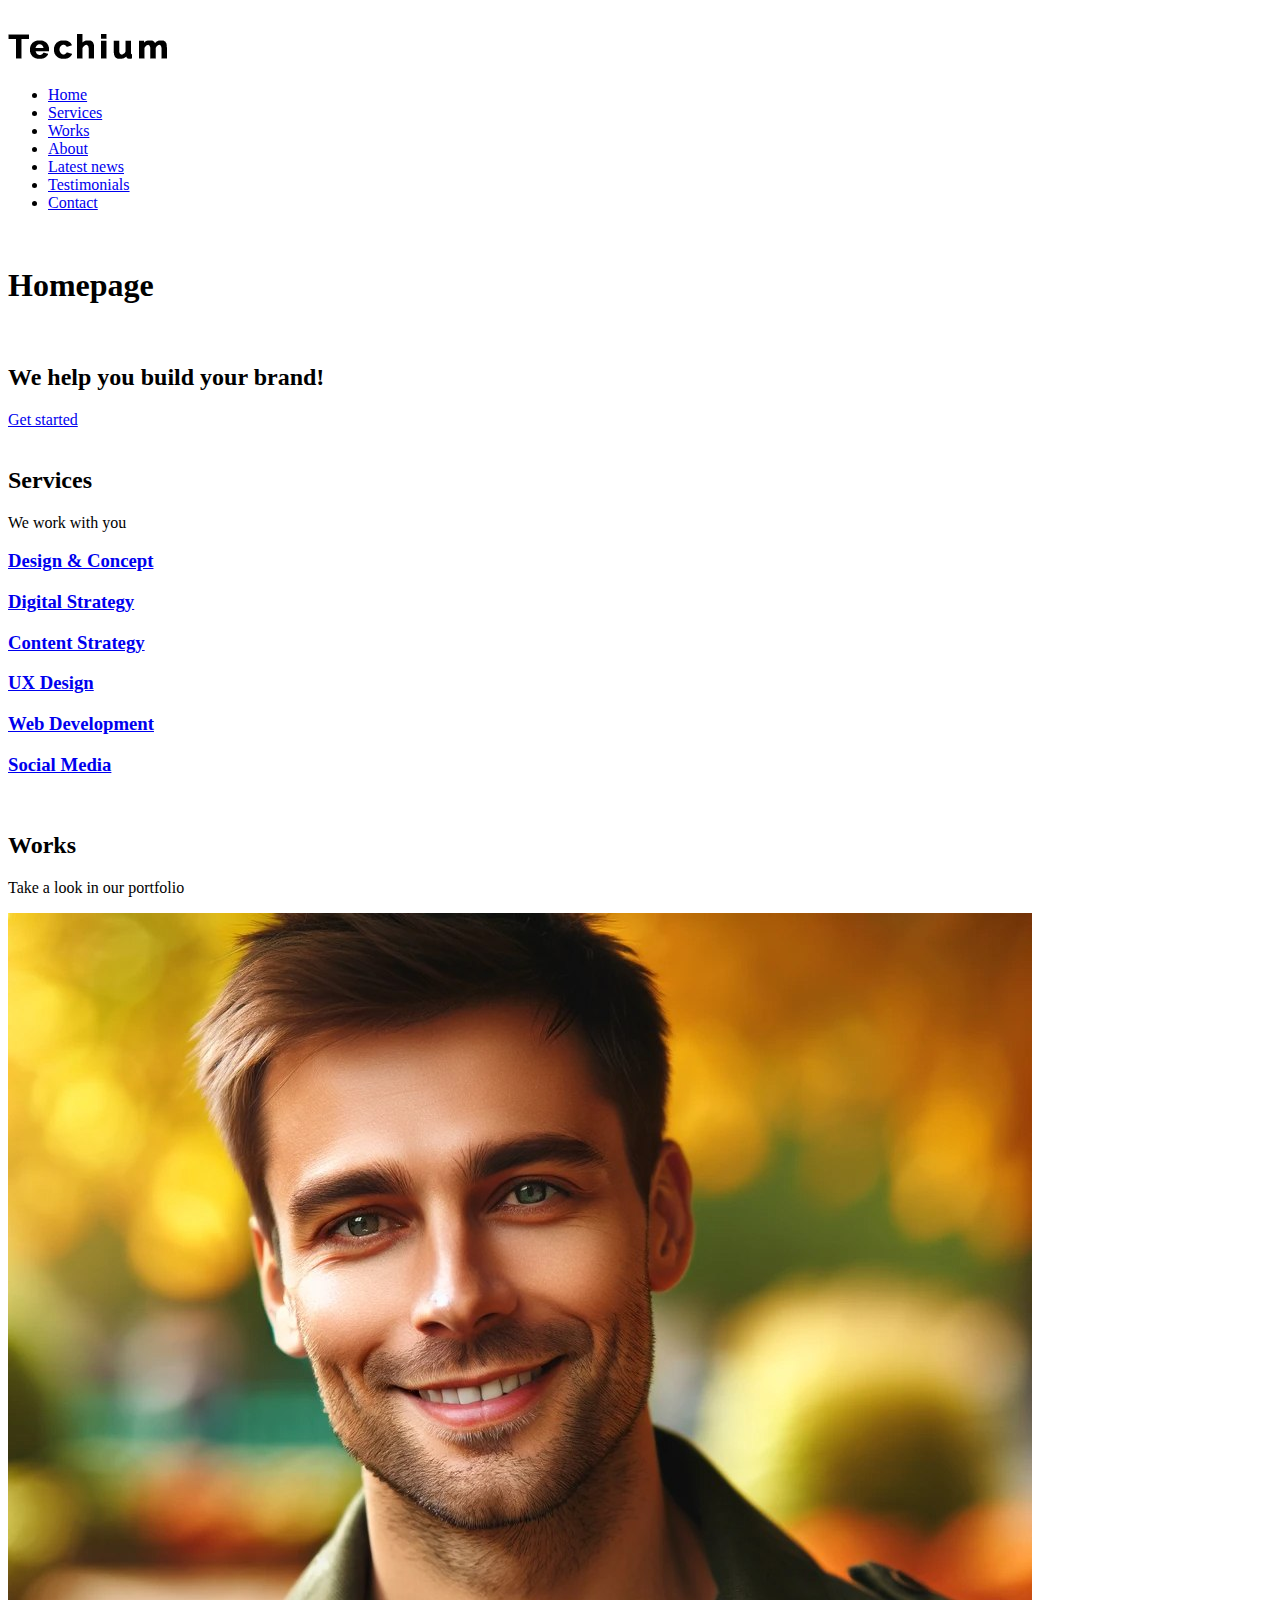
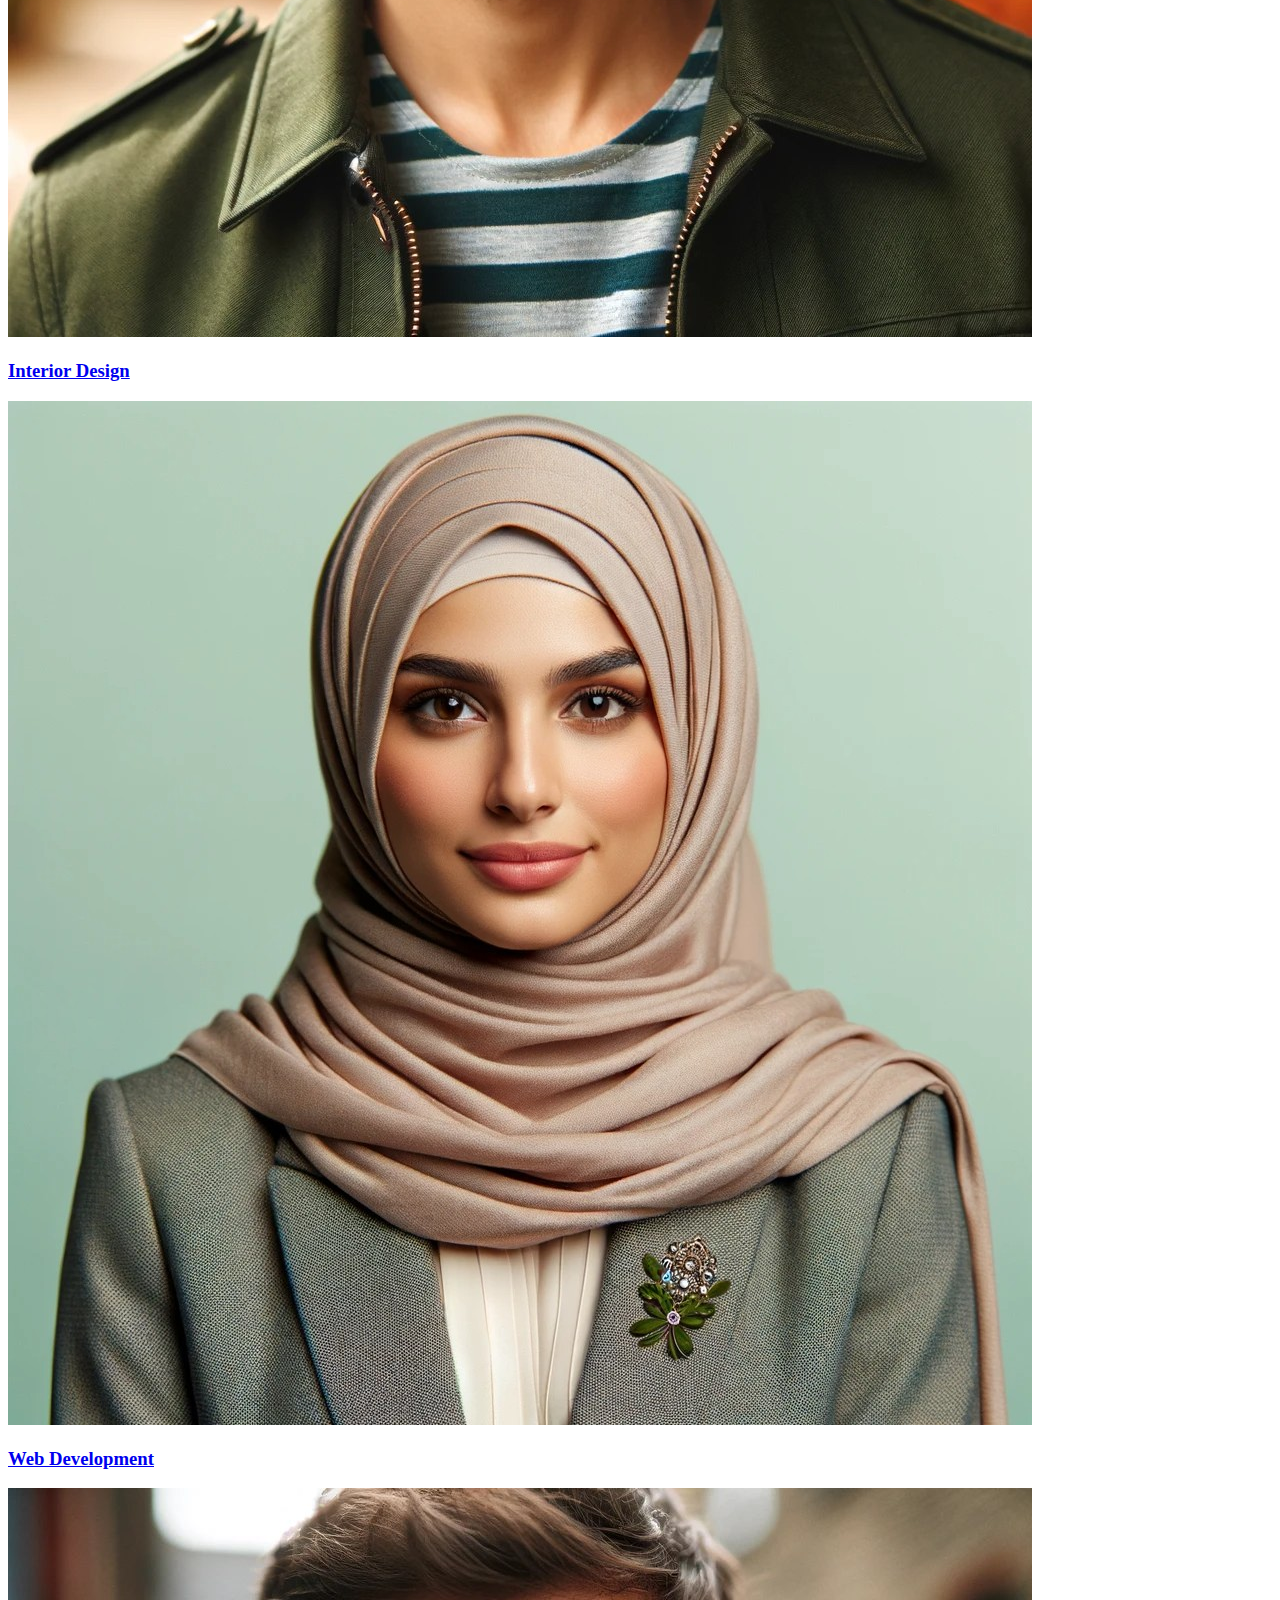
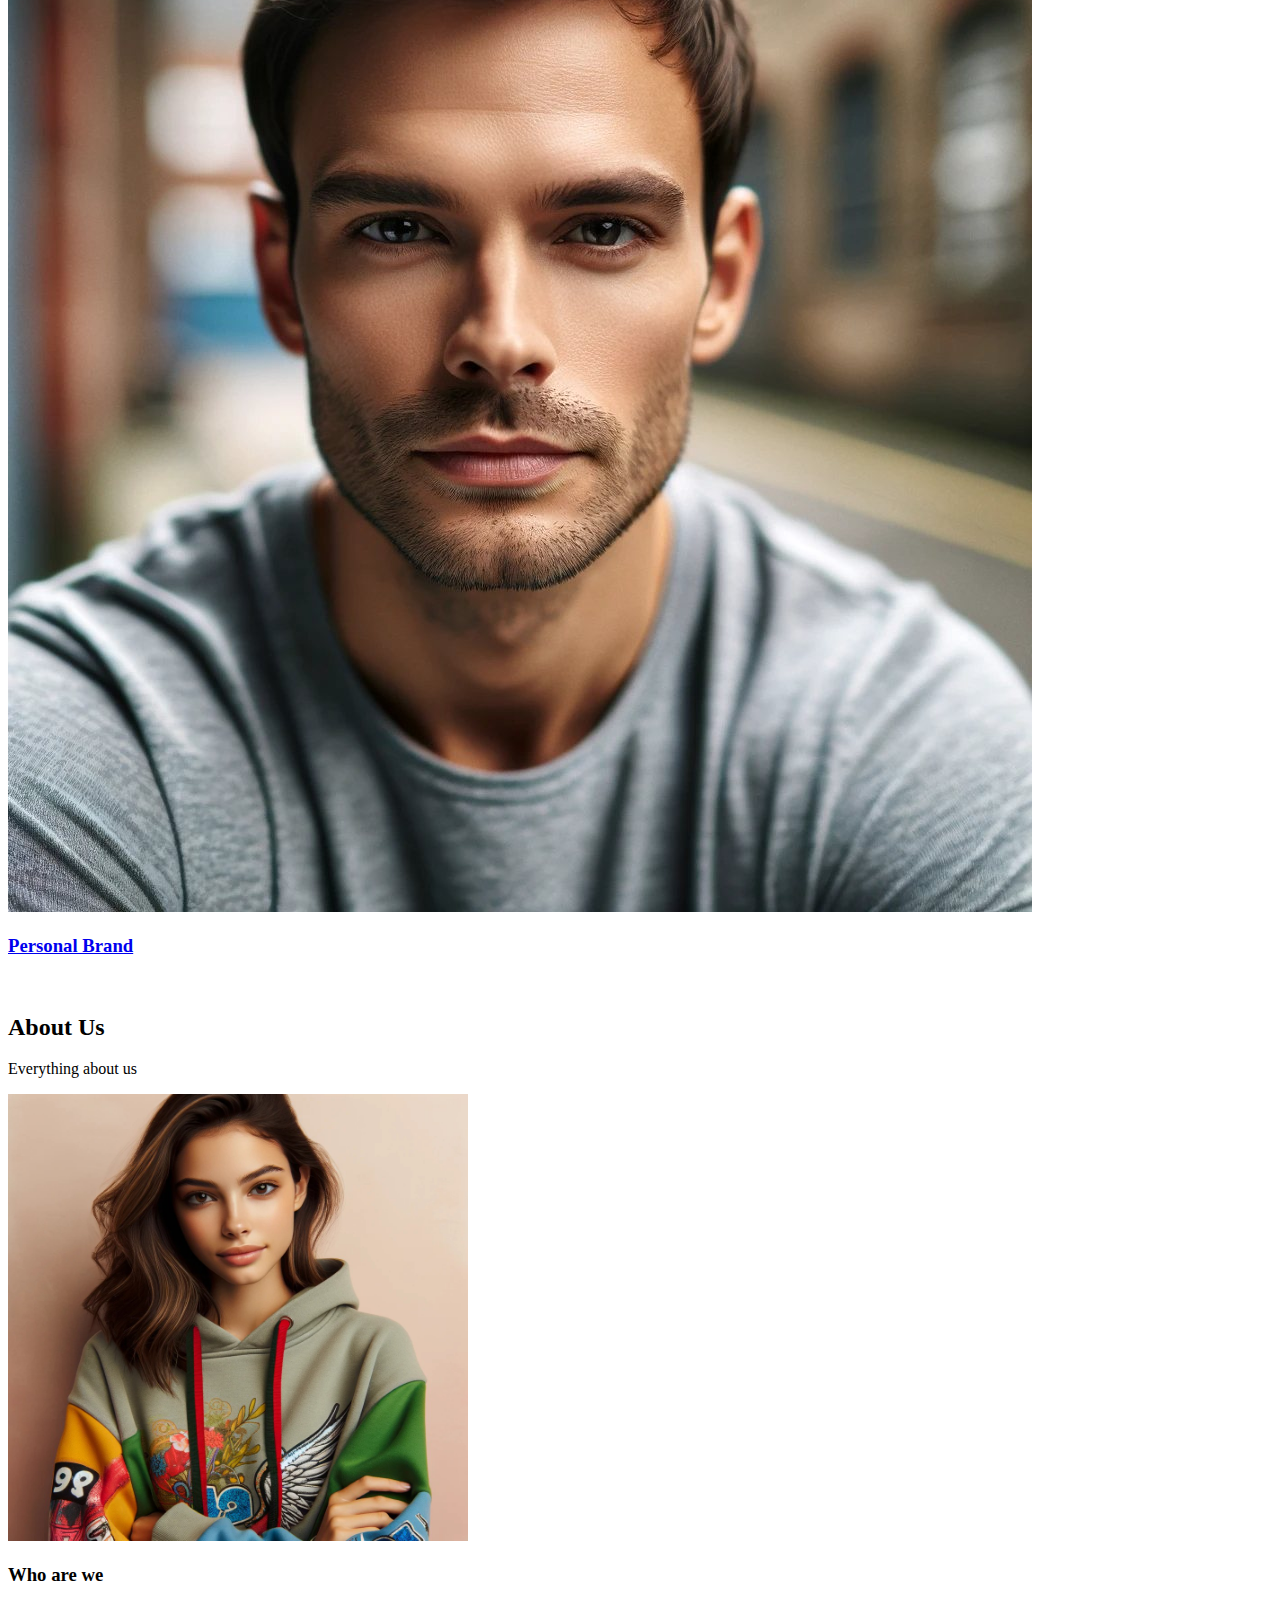
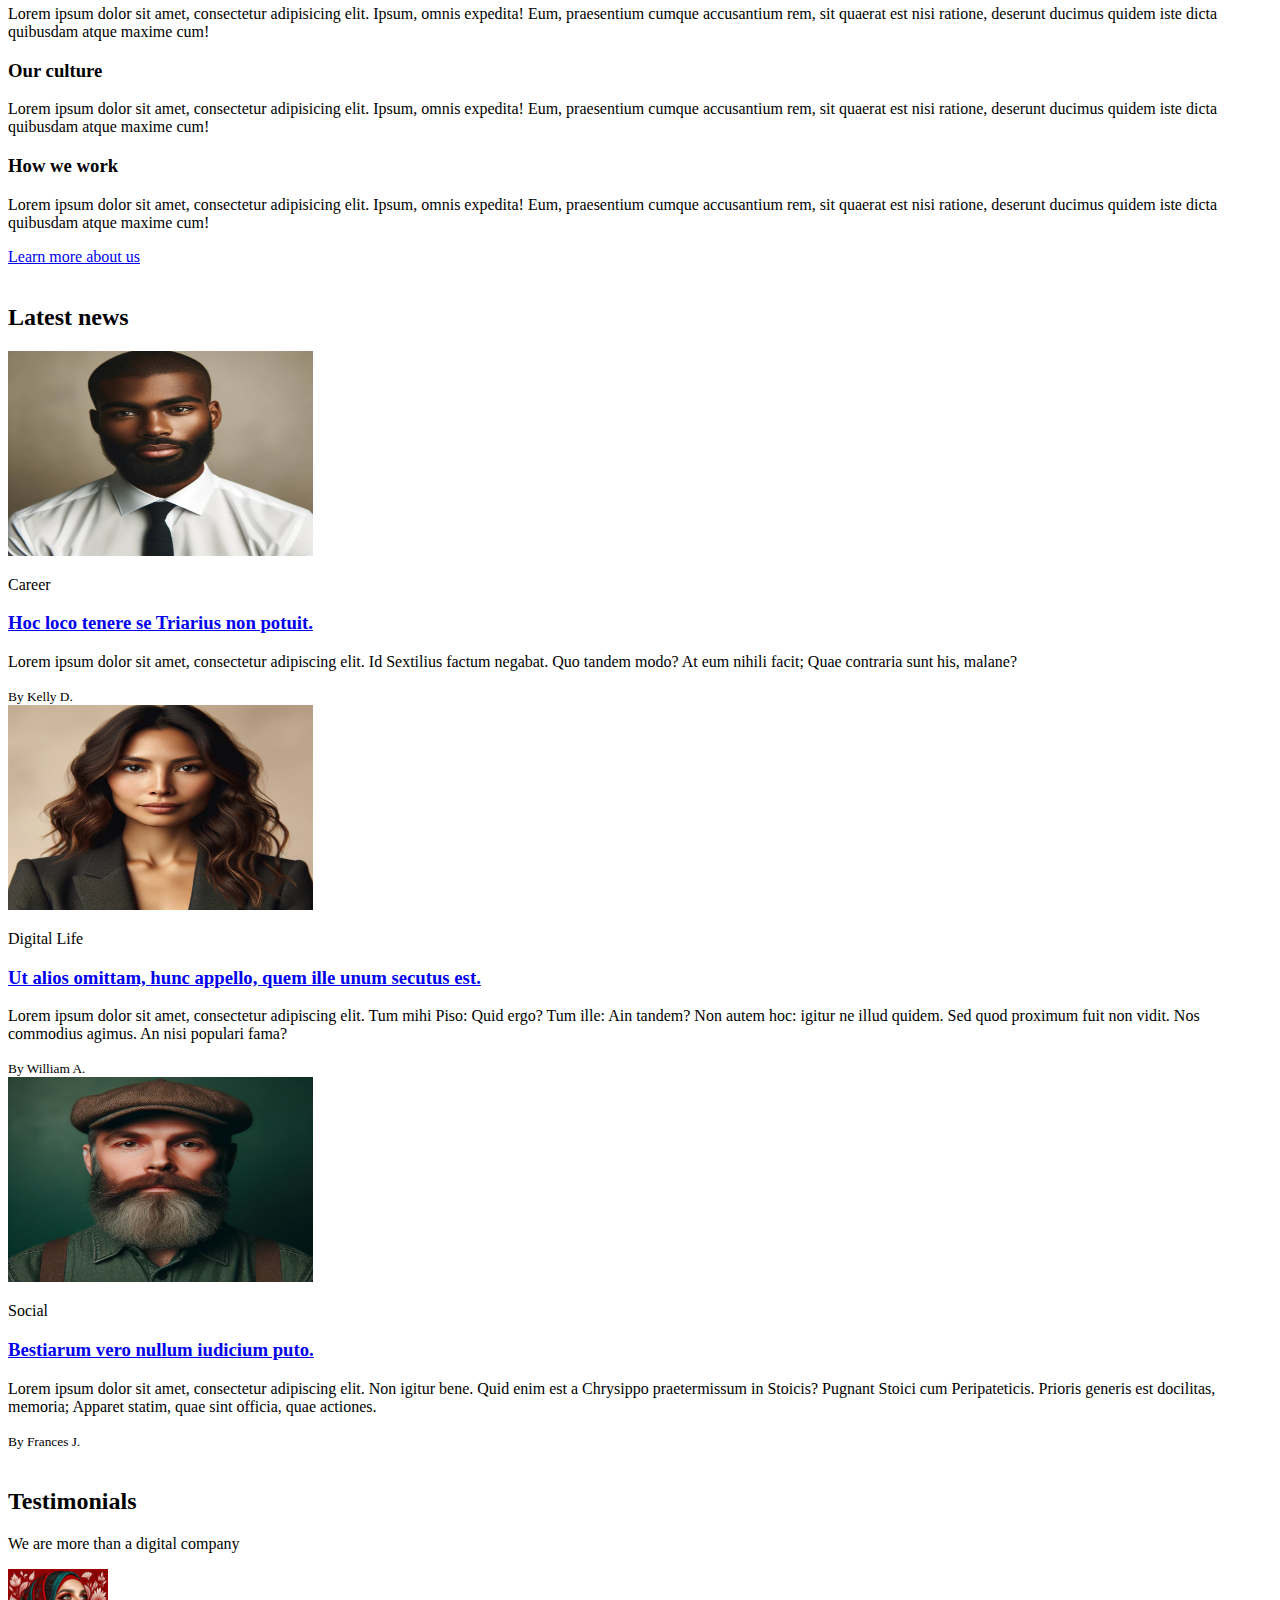
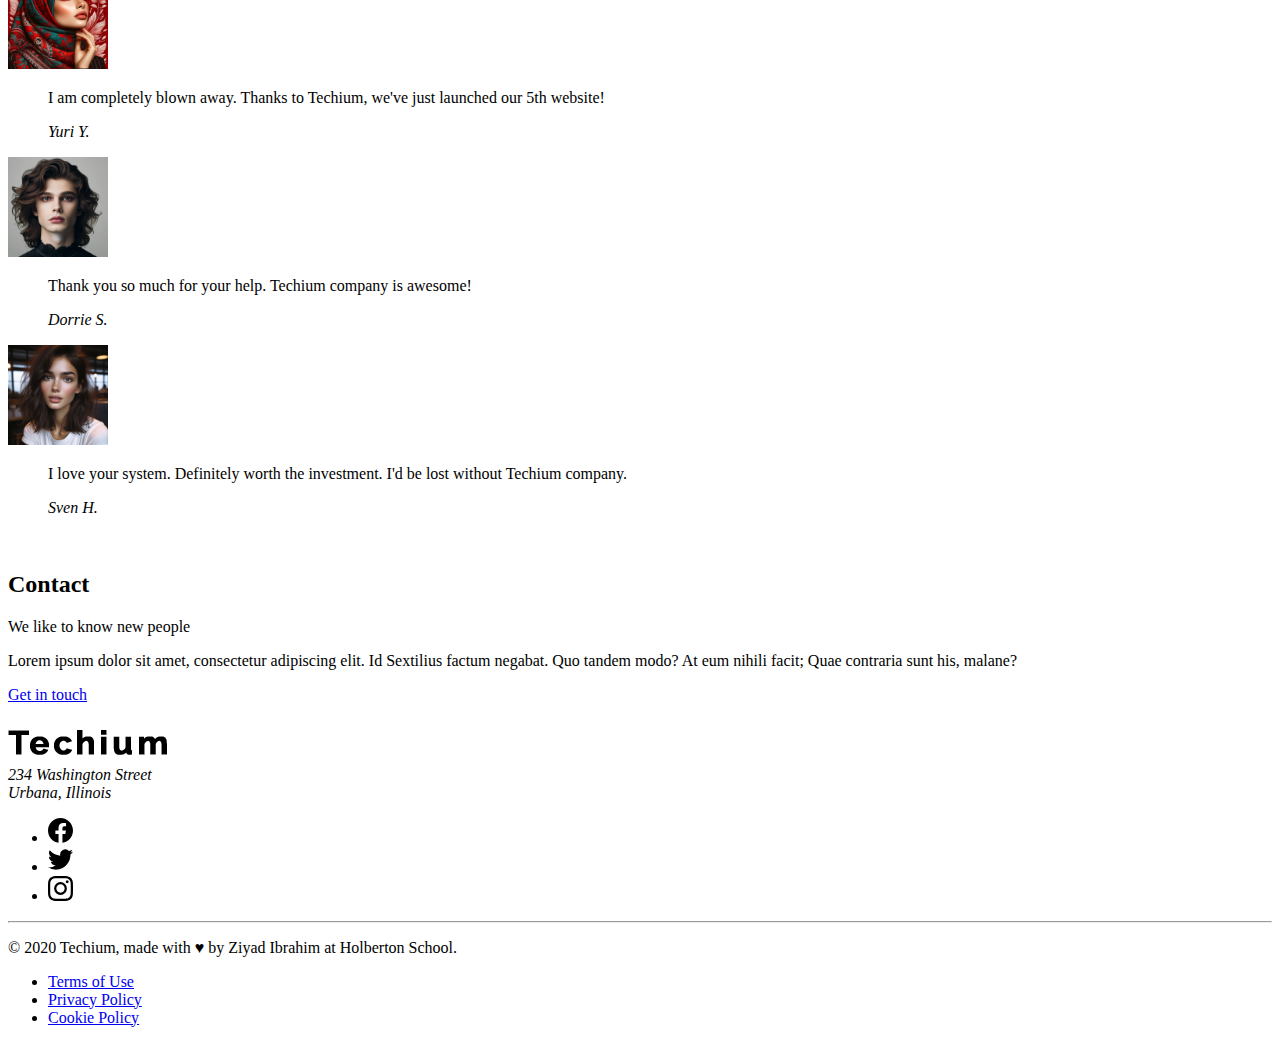
<file: html_advanced/index.html>
<!DOCTYPE html>
<html lang="en" dir="ltr">
    <head>
        <meta charset="utf-8">
        <meta name="viewport" content="width=device-width, initial-scale=1.0, viewport-fit=cover">
        <title>Homepage - Techium</title>
        <meta name="description" content="Techium is a digital agency">
        <link rel="icon" href="./favicon.ico" type="image/x-icon">
        <link rel="icon" href="./favicon.png" type="image/png">
        
    </head>
    <body>
        <br>
        <!-- Header -->
        <header>
            <div>
                <div>
                    <a href="/"><span>
                        <img src="logo-black.png" alt="Techium logo" width="160" height="40">
                    </span></a>                
                </div>
                <nav>
                    <ul>
                        <li><a href="/">Home</a></li>
                        <li><a href="#services">Services</a></li>
                        <li><a href="#works">Works</a></li>
                        <li><a href="#about">About</a></li>
                        <li><a href="#latest_news">Latest news</a></li>
                        <li><a href="#testimonials">Testimonials</a></li>
                        <li><a href="#contact">Contact</a></li>
                    </ul>
                </nav>
            </div>
        </header>
        <br>
        <!-- Main -->
        <main>
            <h1>Homepage</h1>
            <br>
            <!-- Hero section -->
            <section>
                <div>
                    <h2>We help you build your brand!</h2>
                    <a href="#">Get started</a>
                </div>
            </section>
            <br>
            <!-- Services section -->
            <section>
                <div>
                    <header>
                        <h2>Services</h2>
                        <p>We work with you</p>
                    </header>
                    <div>
                        <h3><a href="#">Design & Concept</a></h3>
                        <h3><a href="#">Digital Strategy</a></h3>
                        <h3><a href="#">Content Strategy</a></h3>
                        <h3><a href="#">UX Design</a></h3>
                        <h3><a href="#">Web Development</a></h3>
                        <h3><a href="#">Social Media</a></h3>
                    </div>
                </div>
            </section>
            <br>
            <!-- Works section -->
            <section>
                <div>
                    <header>
                        <h2>Works</h2>
                        <p>Take a look in our portfolio</p>
                    </header>
                    <div>
                        <article>
                            <div>
                                <img src="images/pic-work-01.jpg" alt="">
                            </div>
                            <h3><a href="#">Interior Design</a></h3>
                        </article>
                        <article>
                            <div>
                                <img src="images/pic-work-02.jpg" alt="">
                            </div>
                            <h3><a href="#">Web Development</a></h3>
                        </article>
                        <article>
                            <div>
                                <img src="images/pic-work-03.jpg" alt="">
                            </div>
                            <h3><a href="#">Personal Brand</a></h3>
                        </article>
                    </div>
                </div>
            </section>
            <br>
            <!-- About Us section -->
            <section>
                <div>
                    <header>
                        <h2>About Us</h2>
                        <p>Everything about us</p>
                    </header>
                    <div>
                        <img src="images/pic-about-us.jpg" alt="" width="460" height="447">
                        <h3>Who are we</h3>
                        <p>Lorem ipsum dolor sit amet, consectetur adipisicing elit. Ipsum, omnis expedita! Eum, praesentium cumque accusantium rem, sit quaerat est nisi ratione, deserunt ducimus quidem iste dicta quibusdam atque maxime cum!</p>
                        <h3>Our culture</h3>
                        <p>Lorem ipsum dolor sit amet, consectetur adipisicing elit. Ipsum, omnis expedita! Eum, praesentium cumque accusantium rem, sit quaerat est nisi ratione, deserunt ducimus quidem iste dicta quibusdam atque maxime cum!</p>
                        <h3>How we work</h3>
                        <p>Lorem ipsum dolor sit amet, consectetur adipisicing elit. Ipsum, omnis expedita! Eum, praesentium cumque accusantium rem, sit quaerat est nisi ratione, deserunt ducimus quidem iste dicta quibusdam atque maxime cum!</p>
                    </div>
                    <a href="about.html">Learn more about us</a>
                </div>
            </section>
            <br>
            <!-- Latest news section -->
            <section>
                <div>
                    <header>
                        <h2>Latest news</h2>
                    </header>
                    <div>
                        <article>
                            <div>
                                <img src="images/pic-blog-01.jpg" alt="" width="305" height="205">
                            </div>
                            <p>Career</p>
                            <h3><a href="#">Hoc loco tenere se Triarius non potuit.</a></h3>
                            <p>Lorem ipsum dolor sit amet, consectetur adipiscing elit. Id Sextilius factum negabat. Quo tandem modo? At eum nihili facit; Quae contraria sunt his, malane?</p>
                            <small>By Kelly D.</small>
                        </article>
                        <article>
                            <div>
                                <img src="images/pic-blog-02.jpg" alt="" width="305" height="205">
                            </div>
                            <p>Digital Life</p>
                            <h3><a href="#">Ut alios omittam, hunc appello, quem ille unum secutus est.</a></h3>
                            <p>Lorem ipsum dolor sit amet, consectetur adipiscing elit. Tum mihi Piso: Quid ergo? Tum ille: Ain tandem? Non autem hoc: igitur ne illud quidem. Sed quod proximum fuit non vidit. Nos commodius agimus. An nisi populari fama?</p>
                            <small>By William A.</small>
                        </article>
                        <article>
                            <div>
                                <img src="images/pic-blog-03.jpg" alt="" width="305" height="205">
                            </div>
                            <p>Social</p>
                            <h3><a href="#">Bestiarum vero nullum iudicium puto.</a></h3>
                            <p>Lorem ipsum dolor sit amet, consectetur adipiscing elit. Non igitur bene. Quid enim est a Chrysippo praetermissum in Stoicis? Pugnant Stoici cum Peripateticis. Prioris generis est docilitas, memoria; Apparet statim, quae sint officia, quae actiones.</p>
                            <small>By Frances J.</small>
                        </article>
                    </div>
                </div>
            </section>
            <br>
            <!-- Testimonials section -->
            <section>
                <div>
                    <header>
                        <h2>Testimonials</h2>
                        <p>We are more than a digital company</p>
                    </header>
                    <div>
                        <article>
                            <img src="images/pic-person-01.jpg" alt="Yuri Y. avatar" width="100" height="100">
                            <blockquote><p>I am completely blown away. Thanks to Techium, we've just launched our 5th website!</p><cite>Yuri Y.</cite></blockquote>
                        </article>
                        <article>
                            <img src="images/pic-person-02.jpg" alt="Dorrie S. avatar" width="100" height="100">
                            <blockquote><p>Thank you so much for your help. Techium company is awesome!</p><cite>Dorrie S.</cite></blockquote>
                        </article>
                        <article>
                            <img src="images/pic-person-03.jpg" alt="Sven H. avatar" width="100" height="100">
                            <blockquote><p>I love your system. Definitely worth the investment. I'd be lost without Techium company.</p><cite>Sven H.</cite></blockquote>
                        </article>
                    </div>
                </div>
            </section>
            <br>
            <!-- Contact section -->
            <section>
                <div>
                    <header>
                        <h2>Contact</h2>
                        <p>We like to know new people</p>
                    </header>
                    <div>
                        <p>Lorem ipsum dolor sit amet, consectetur adipiscing elit. Id Sextilius factum negabat. Quo tandem modo? At eum nihili facit; Quae contraria sunt his, malane?</p>
                    </div>
                    <a href="contact.html">Get in touch</a>
                </div>
            </section>
        </main>
        <br>
        <!-- Footer -->
        <footer>
            <img src="logo-black.png" alt="Techium logo" width="160" height="40">
            <address>234 Washington Street<br>Urbana, Illinois</address>
            <div>
                <ul>
                    <li><a href="https://www.facebook.com/HolbertonSchool/">
                        <svg viewbox="0 0 24 24" xmlns="http://www.w3.org/2000/svg" width="25" height="25">
                            <title>
                            Facebook icon
                            </title>
                            <path d="M23.998 12c0-6.628-5.372-12-11.999-12C5.372 0 0 5.372 0 12c0 5.988 4.388 10.952 10.124 11.852v-8.384H7.078v-3.469h3.046V9.356c0-3.008 1.792-4.669 4.532-4.669 1.313 0 2.686.234 2.686.234v2.953H15.83c-1.49 0-1.955.925-1.955 1.874V12h3.328l-.532 3.469h-2.796v8.384c5.736-.9 10.124-5.864 10.124-11.853z"/>
                            </svg>
                    </a></li>
                    <li><a href="https://twitter.com/holbertonschool">
                        <svg viewbox="0 0 24 24" xmlns="http://www.w3.org/2000/svg" width="25" height="25">
                            <title>
                            Twitter icon
                            </title>
                            <path d="M23.954 4.569a10 10 0 0 1-2.825.775 4.958 4.958 0 0 0 2.163-2.723c-.951.555-2.005.959-3.127 1.184a4.92 4.92 0 0 0-8.384 4.482C7.691 8.094 4.066 6.13 1.64 3.161a4.822 4.822 0 0 0-.666 2.475c0 1.71.87 3.213 2.188 4.096a4.904 4.904 0 0 1-2.228-.616v.061a4.923 4.923 0 0 0 3.946 4.827 4.996 4.996 0 0 1-2.212.085 4.937 4.937 0 0 0 4.604 3.417 9.868 9.868 0 0 1-6.102 2.105c-.39 0-.779-.023-1.17-.067a13.995 13.995 0 0 0 7.557 2.209c9.054 0 13.999-7.496 13.999-13.986 0-.209 0-.42-.015-.63a9.936 9.936 0 0 0 2.46-2.548l-.047-.02z"/>
                            </svg>
                    </a></li>
                    <li><a href="https://www.instagram.com/holbertonschool/">
                        <svg viewbox="0 0 24 24" xmlns="http://www.w3.org/2000/svg" width="25" height="25">
                            <title>
                            Instagram icon
                            </title>
                            <path d="M12 0C8.74 0 8.333.015 7.053.072 5.775.132 4.905.333 4.14.63c-.789.306-1.459.717-2.126 1.384S.935 3.35.63 4.14C.333 4.905.131 5.775.072 7.053.012 8.333 0 8.74 0 12s.015 3.667.072 4.947c.06 1.277.261 2.148.558 2.913a5.885 5.885 0 0 0 1.384 2.126A5.868 5.868 0 0 0 4.14 23.37c.766.296 1.636.499 2.913.558C8.333 23.988 8.74 24 12 24s3.667-.015 4.947-.072c1.277-.06 2.148-.262 2.913-.558a5.898 5.898 0 0 0 2.126-1.384 5.86 5.86 0 0 0 1.384-2.126c.296-.765.499-1.636.558-2.913.06-1.28.072-1.687.072-4.947s-.015-3.667-.072-4.947c-.06-1.277-.262-2.149-.558-2.913a5.89 5.89 0 0 0-1.384-2.126A5.847 5.847 0 0 0 19.86.63c-.765-.297-1.636-.499-2.913-.558C15.667.012 15.26 0 12 0zm0 2.16c3.203 0 3.585.016 4.85.071 1.17.055 1.805.249 2.227.415.562.217.96.477 1.382.896.419.42.679.819.896 1.381.164.422.36 1.057.413 2.227.057 1.266.07 1.646.07 4.85s-.015 3.585-.074 4.85c-.061 1.17-.256 1.805-.421 2.227a3.81 3.81 0 0 1-.899 1.382 3.744 3.744 0 0 1-1.38.896c-.42.164-1.065.36-2.235.413-1.274.057-1.649.07-4.859.07-3.211 0-3.586-.015-4.859-.074-1.171-.061-1.816-.256-2.236-.421a3.716 3.716 0 0 1-1.379-.899 3.644 3.644 0 0 1-.9-1.38c-.165-.42-.359-1.065-.42-2.235-.045-1.26-.061-1.649-.061-4.844 0-3.196.016-3.586.061-4.861.061-1.17.255-1.814.42-2.234.21-.57.479-.96.9-1.381.419-.419.81-.689 1.379-.898.42-.166 1.051-.361 2.221-.421 1.275-.045 1.65-.06 4.859-.06l.045.03zm0 3.678a6.162 6.162 0 1 0 0 12.324 6.162 6.162 0 1 0 0-12.324zM12 16c-2.21 0-4-1.79-4-4s1.79-4 4-4 4 1.79 4 4-1.79 4-4 4zm7.846-10.405a1.441 1.441 0 0 1-2.88 0 1.44 1.44 0 0 1 2.88 0z"/>
                            </svg>
                    </a></li>
                </ul>
            </div>
            <hr>
            <p>© 2020 Techium, made with ♥ by Ziyad Ibrahim at Holberton School.</p>
            <div>
                <ul>
                    <li><a href="#">Terms of Use</a></li>
                    <li><a href="#">Privacy Policy</a></li>
                    <li><a href="#">Cookie Policy</a></li>
                </ul>
            </div>
        </footer>
    </body>

</html>
</file>
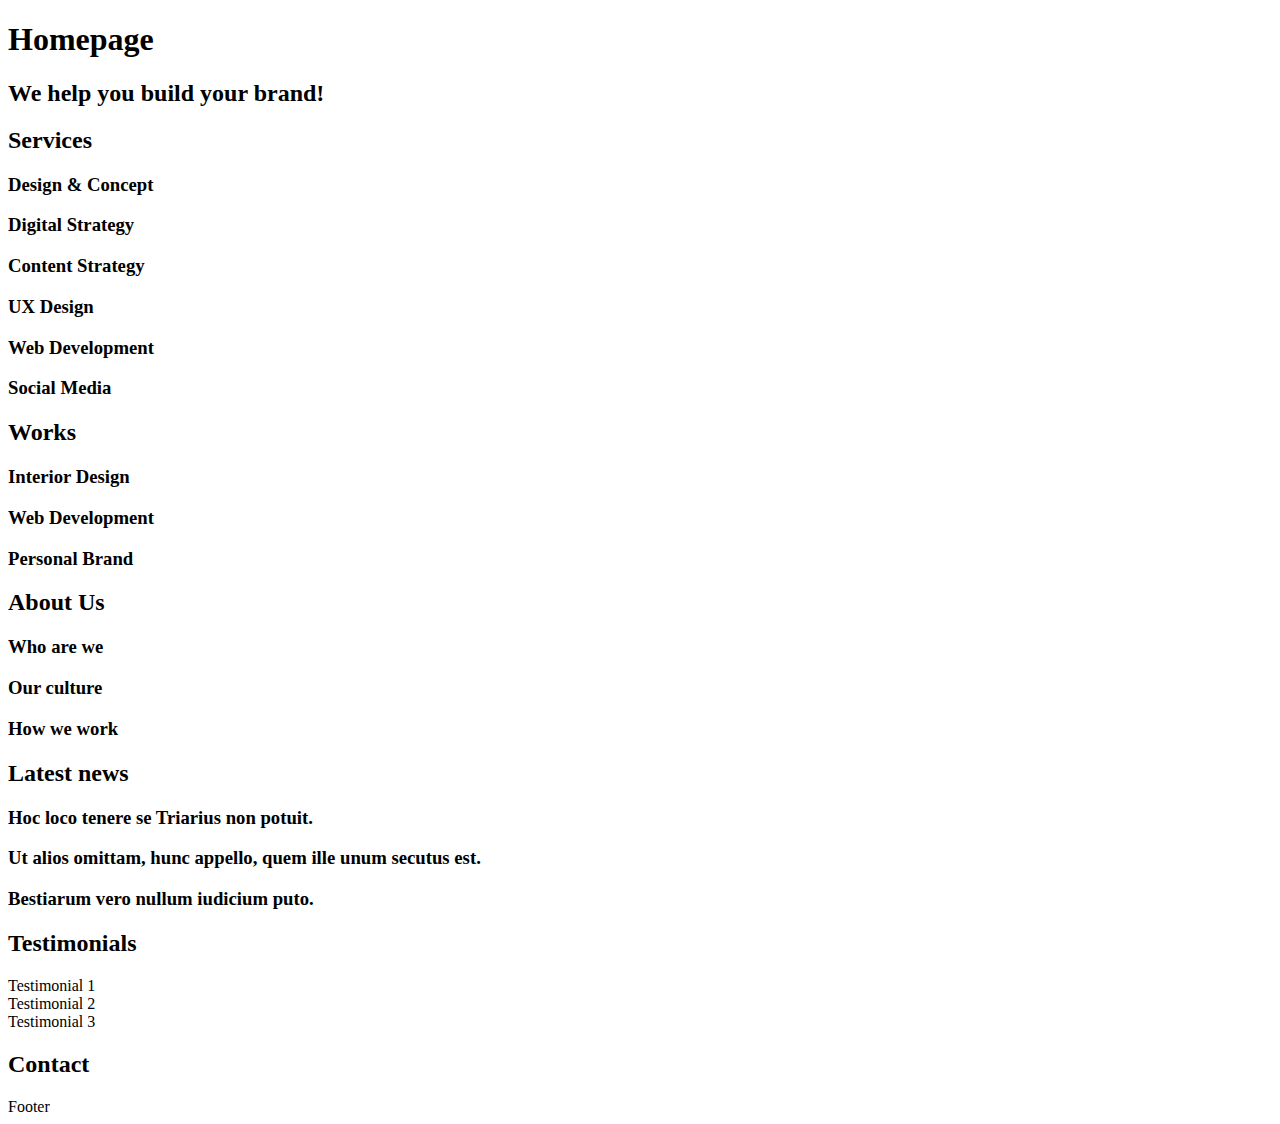
<file: html_advanced/10-index.html>
<!DOCTYPE html>
<html lang="en" dir="ltr">
    <head>
        <meta charset="utf-8">
        <meta name="viewport" content="width=device-width, initial-scale=1.0, viewport-fit=cover">
        <title>Homepage - Techium</title>
        <meta name="description" content="Techium is a digital agency">
        <link rel="icon" href="./favicon.ico" type="image/x-icon">
        <link rel="icon" href="./favicon.png" type="image/png">
        
    </head>
    <body>
        <header>
            <nav></nav>
        </header>
        <main>
            <h1>Homepage</h1>
            <section>
                <h2>We help you build your brand!</h2>
            </section>
            <section>
                <h2>Services</h2>
                <h3>Design & Concept</h3>
                <h3>Digital Strategy</h3>
                <h3>Content Strategy</h3>
                <h3>UX Design</h3>
                <h3>Web Development</h3>
                <h3>Social Media</h3>
            </section>
            <section>
                <h2>Works</h2>
                <article>
                    <h3>Interior Design</h3>
                </article>
                <article>
                    <h3>Web Development</h3>
                </article>
                <article>
                    <h3>Personal Brand</h3>
                </article>
            </section>
            <section>
                <h2>About Us</h2>
                <h3>Who are we</h3>
                <h3>Our culture</h3>
                <h3>How we work</h3>
            </section>
            <section>
                <h2>Latest news</h2>
                <article>
                    <h3>Hoc loco tenere se Triarius non potuit.</h3>
                </article>
                <article>
                    <h3>Ut alios omittam, hunc appello, quem ille unum secutus est.</h3>
                </article>
                <article>
                    <h3>Bestiarum vero nullum iudicium puto.</h3>
                </article>
            </section>
            <section>
                <h2>Testimonials</h2>
                <article>Testimonial 1</article>
                <article>Testimonial 2</article>
                <article>Testimonial 3</article>
            </section>
            <section>
                <h2>Contact</h2>
            </section>
        </main>
        <footer>Footer</footer>
    </body>

</html>
</file>
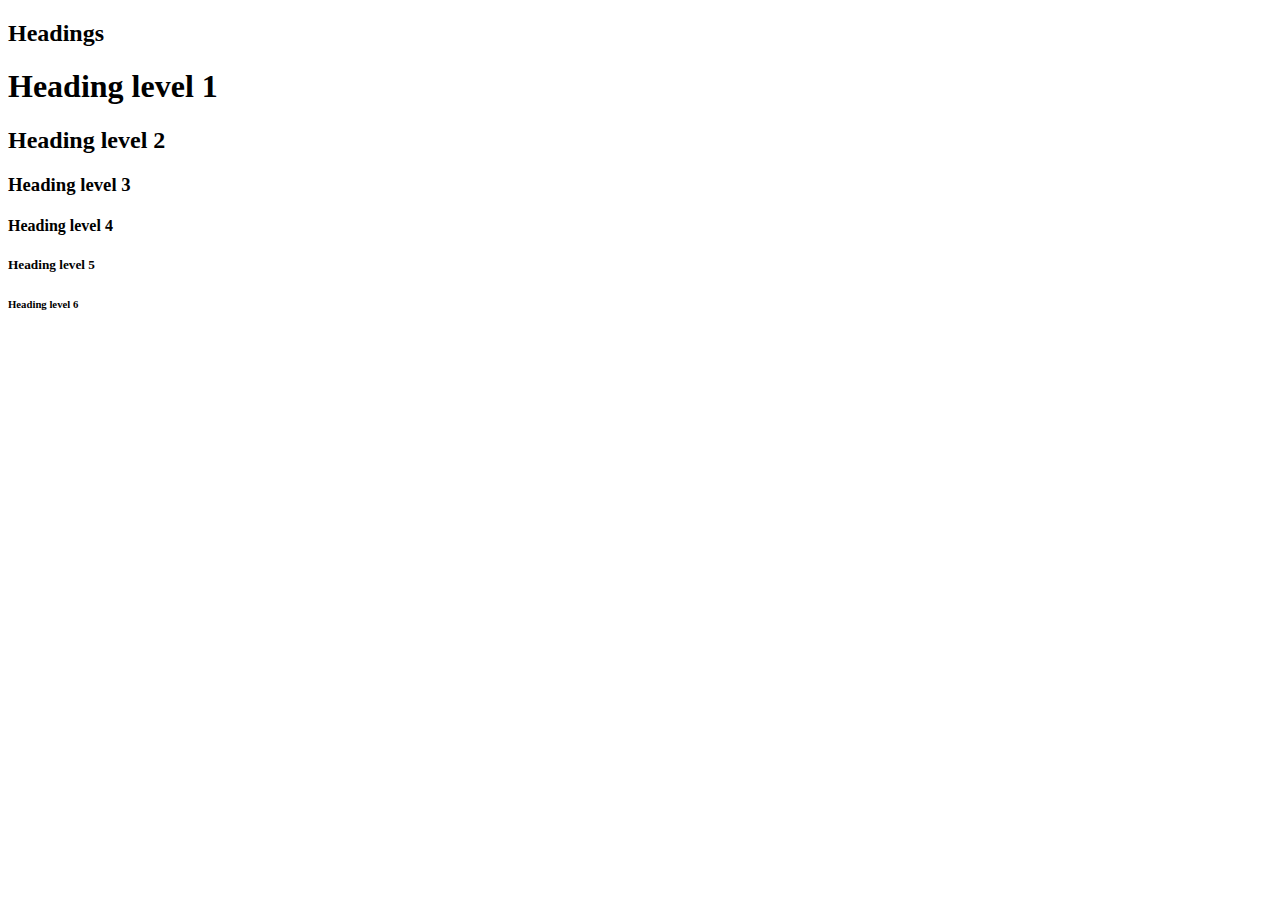
<file: html_advanced/11-styleguide.html>
<!DOCTYPE html>
<html lang="en" dir="ltr">
    <head>
        <meta charset="utf-8">
        <meta name="viewport" content="width=device-width, initial-scale=1.0, viewport-fit=cover">
        <title>Styleguide - Techium</title>
        <meta name="description" content="Techium is a digital agency">
        <link rel="icon" href="./favicon.ico" type="image/x-icon">
        <link rel="icon" href="./favicon.png" type="image/png">
        
    </head>
    <body>
        <header></header>
        <main>
            <section>
                <header>
                    <h2>Headings</h2>
                </header>
                <h1>Heading level 1</h1>
                <h2>Heading level 2</h2>
                <h3>Heading level 3</h3>
                <h4>Heading level 4</h4>
                <h5>Heading level 5</h5>
                <h6>Heading level 6</h6>
            </section>
        </main>
        <footer></footer>
    </body>

</html>
</file>
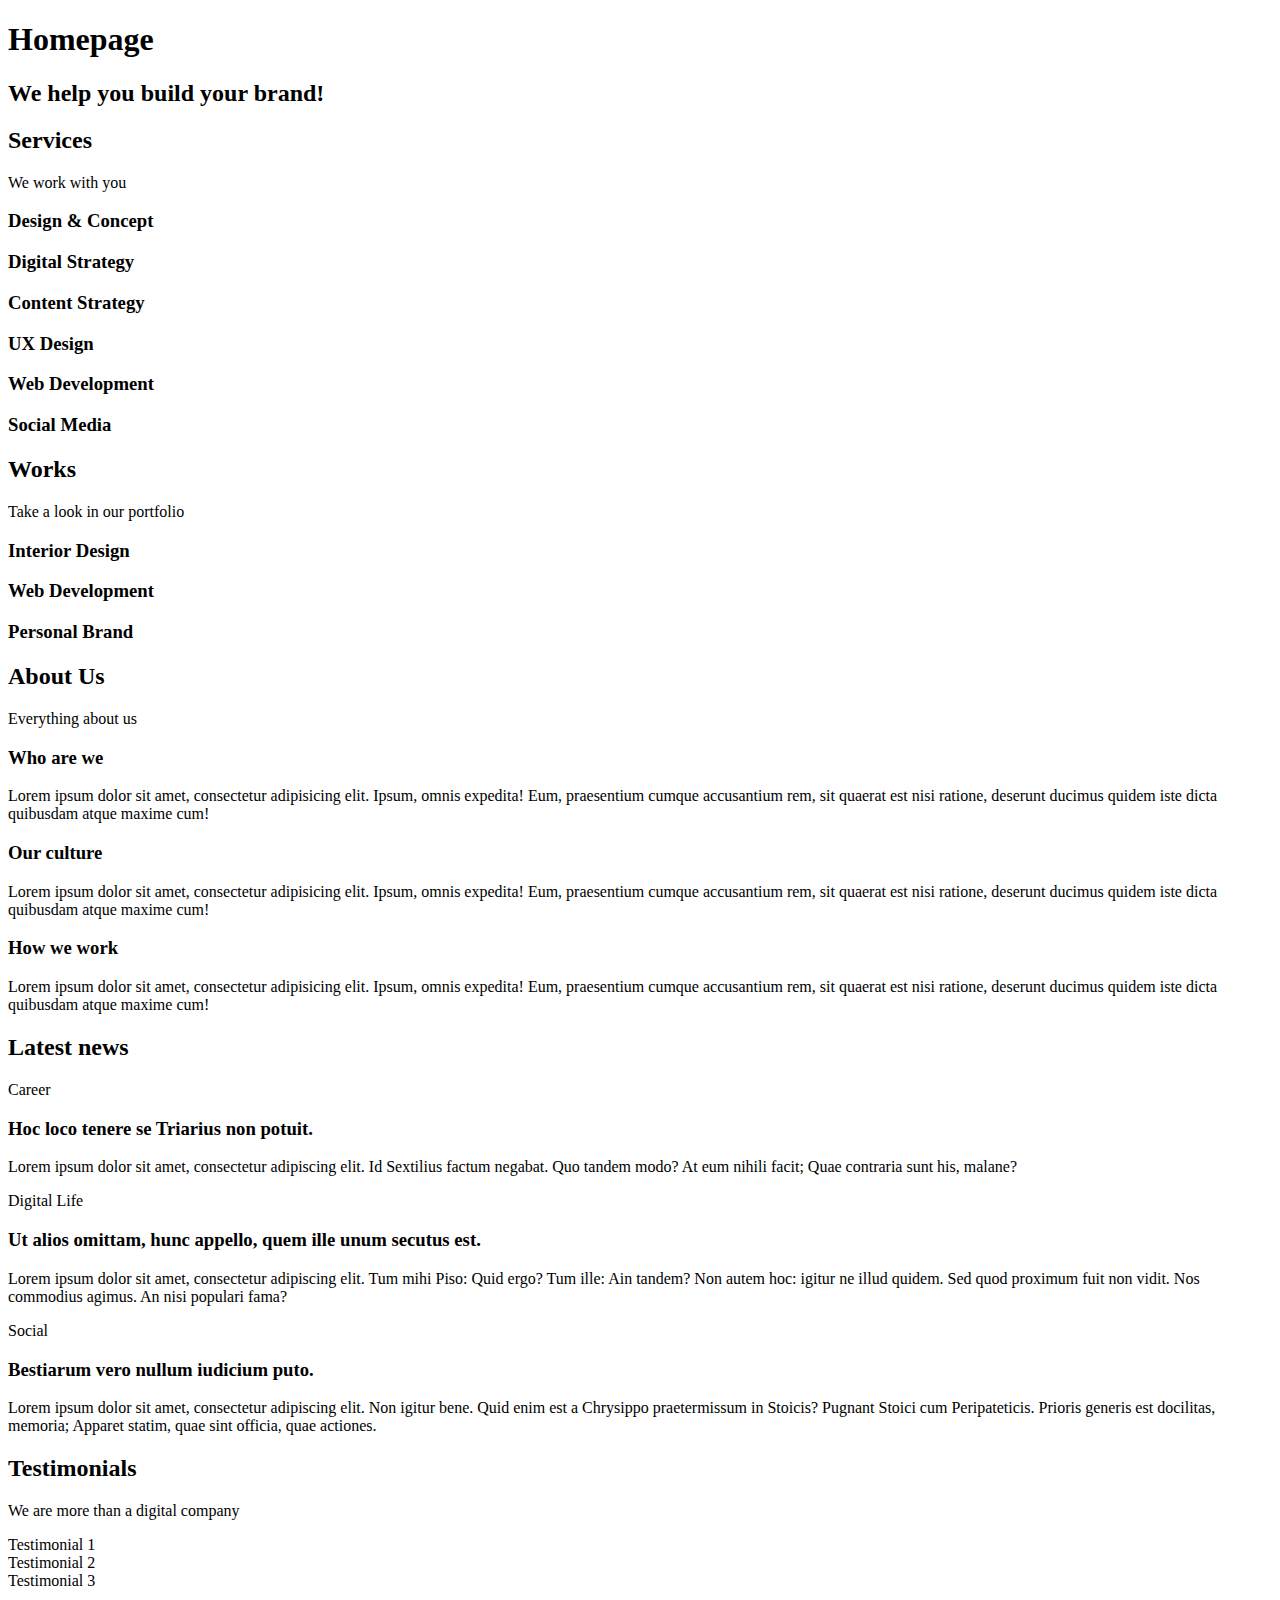
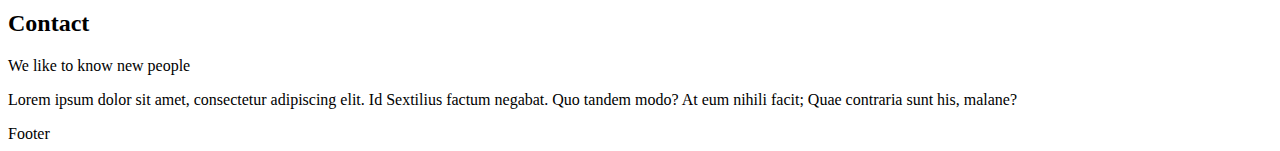
<file: html_advanced/12-index.html>
<!DOCTYPE html>
<html lang="en" dir="ltr">
    <head>
        <meta charset="utf-8">
        <meta name="viewport" content="width=device-width, initial-scale=1.0, viewport-fit=cover">
        <title>Homepage - Techium</title>
        <meta name="description" content="Techium is a digital agency">
        <link rel="icon" href="./favicon.ico" type="image/x-icon">
        <link rel="icon" href="./favicon.png" type="image/png">
        
    </head>
    <body>
        <header>
            <nav></nav>
        </header>
        <main>
            <h1>Homepage</h1>
            <section>
                <h2>We help you build your brand!</h2>
            </section>
            <section>
                <h2>Services</h2>
                <p>We work with you</p>
                <h3>Design & Concept</h3>
                <h3>Digital Strategy</h3>
                <h3>Content Strategy</h3>
                <h3>UX Design</h3>
                <h3>Web Development</h3>
                <h3>Social Media</h3>
            </section>
            <section>
                <h2>Works</h2>
                <p>Take a look in our portfolio</p>
                <article>
                    <h3>Interior Design</h3>
                </article>
                <article>
                    <h3>Web Development</h3>
                </article>
                <article>
                    <h3>Personal Brand</h3>
                </article>
            </section>
            <section>
                <h2>About Us</h2>
                <p>Everything about us</p>
                <h3>Who are we</h3>
                <p>Lorem ipsum dolor sit amet, consectetur adipisicing elit. Ipsum, omnis expedita! Eum, praesentium cumque accusantium rem, sit quaerat est nisi ratione, deserunt ducimus quidem iste dicta quibusdam atque maxime cum!</p>
                <h3>Our culture</h3>
                <p>Lorem ipsum dolor sit amet, consectetur adipisicing elit. Ipsum, omnis expedita! Eum, praesentium cumque accusantium rem, sit quaerat est nisi ratione, deserunt ducimus quidem iste dicta quibusdam atque maxime cum!</p>
                <h3>How we work</h3>
                <p>Lorem ipsum dolor sit amet, consectetur adipisicing elit. Ipsum, omnis expedita! Eum, praesentium cumque accusantium rem, sit quaerat est nisi ratione, deserunt ducimus quidem iste dicta quibusdam atque maxime cum!</p>
            </section>
            <section>
                <h2>Latest news</h2>
                <article>
                    <p>Career</p>
                    <h3>Hoc loco tenere se Triarius non potuit.</h3>
                    <p>Lorem ipsum dolor sit amet, consectetur adipiscing elit. Id Sextilius factum negabat. Quo tandem modo? At eum nihili facit; Quae contraria sunt his, malane?</p>
                </article>
                <article>
                    <p>Digital Life</p>
                    <h3>Ut alios omittam, hunc appello, quem ille unum secutus est.</h3>
                    <p>Lorem ipsum dolor sit amet, consectetur adipiscing elit. Tum mihi Piso: Quid ergo? Tum ille: Ain tandem? Non autem hoc: igitur ne illud quidem. Sed quod proximum fuit non vidit. Nos commodius agimus. An nisi populari fama?</p>
                </article>
                <article>
                    <p>Social</p>
                    <h3>Bestiarum vero nullum iudicium puto.</h3>
                    <p>Lorem ipsum dolor sit amet, consectetur adipiscing elit. Non igitur bene. Quid enim est a Chrysippo praetermissum in Stoicis? Pugnant Stoici cum Peripateticis. Prioris generis est docilitas, memoria; Apparet statim, quae sint officia, quae actiones.</p>
                </article>
            </section>
            <section>
                <h2>Testimonials</h2>
                <p>We are more than a digital company</p>
                <article>Testimonial 1</article>
                <article>Testimonial 2</article>
                <article>Testimonial 3</article>
            </section>
            <section>
                <h2>Contact</h2>
                <p>We like to know new people</p>
                <p>Lorem ipsum dolor sit amet, consectetur adipiscing elit. Id Sextilius factum negabat. Quo tandem modo? At eum nihili facit; Quae contraria sunt his, malane?</p>
            </section>
        </main>
        <footer>Footer</footer>
    </body>

</html>
</file>
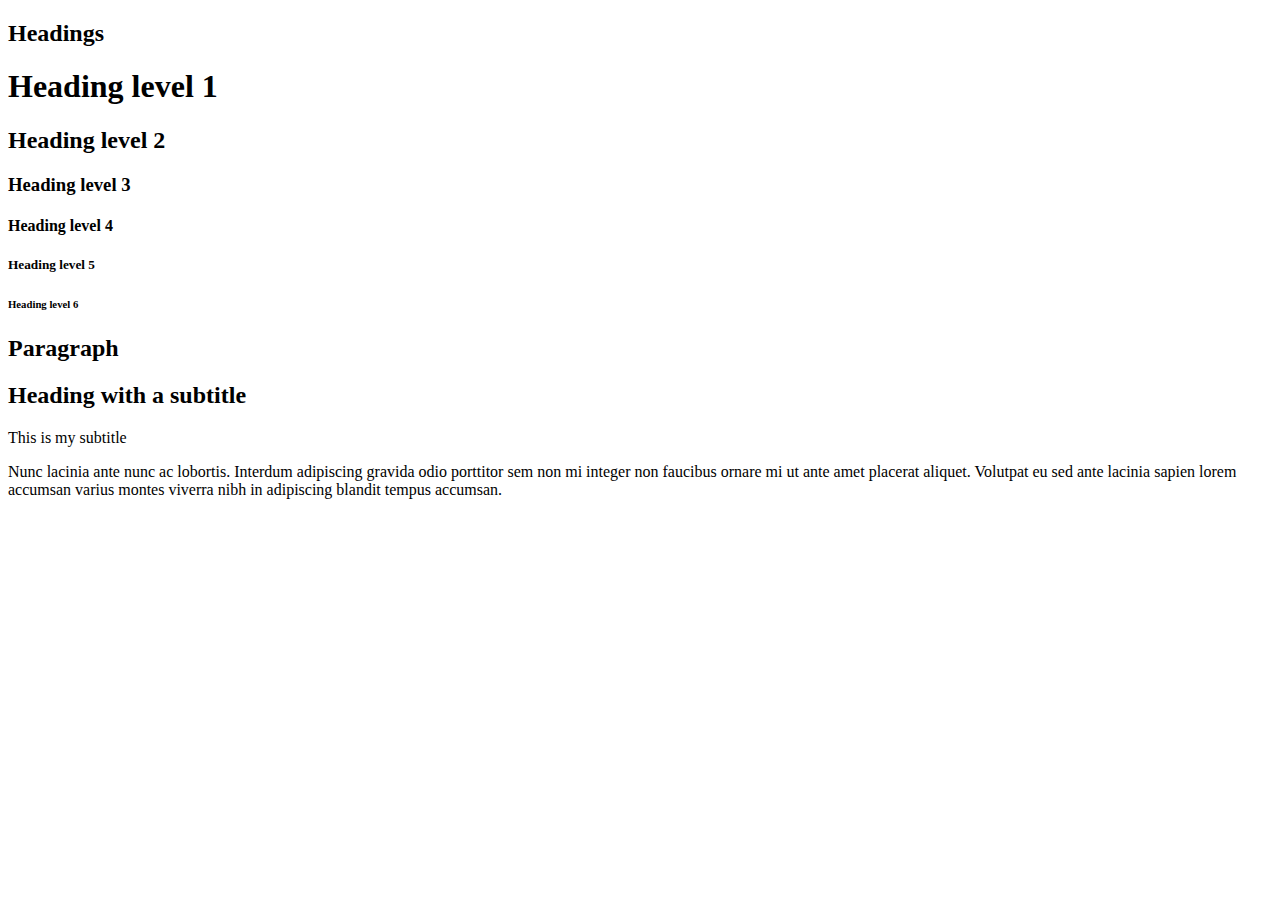
<file: html_advanced/13-styleguide.html>
<!DOCTYPE html>
<html lang="en" dir="ltr">
    <head>
        <meta charset="utf-8">
        <meta name="viewport" content="width=device-width, initial-scale=1.0, viewport-fit=cover">
        <title>Styleguide - Techium</title>
        <meta name="description" content="Techium is a digital agency">
        <link rel="icon" href="./favicon.ico" type="image/x-icon">
        <link rel="icon" href="./favicon.png" type="image/png">
        
    </head>
    <body>
        <header></header>
        <main>
            <section>
                <header>
                    <h2>Headings</h2>
                </header>
                <h1>Heading level 1</h1>
                <h2>Heading level 2</h2>
                <h3>Heading level 3</h3>
                <h4>Heading level 4</h4>
                <h5>Heading level 5</h5>
                <h6>Heading level 6</h6>
            </section>
            <section>
                <header>
                    <h2>Paragraph</h2>
                </header>
                <h2>Heading with a subtitle</h2>
                <p>This is my subtitle</p>
                <p>Nunc lacinia ante nunc ac lobortis. Interdum adipiscing gravida odio porttitor sem non mi integer non faucibus ornare mi ut ante amet placerat aliquet. Volutpat eu sed ante lacinia sapien lorem accumsan varius montes viverra nibh in adipiscing blandit tempus accumsan.</p>
            </section>
        </main>
        <footer></footer>
    </body>

</html>
</file>
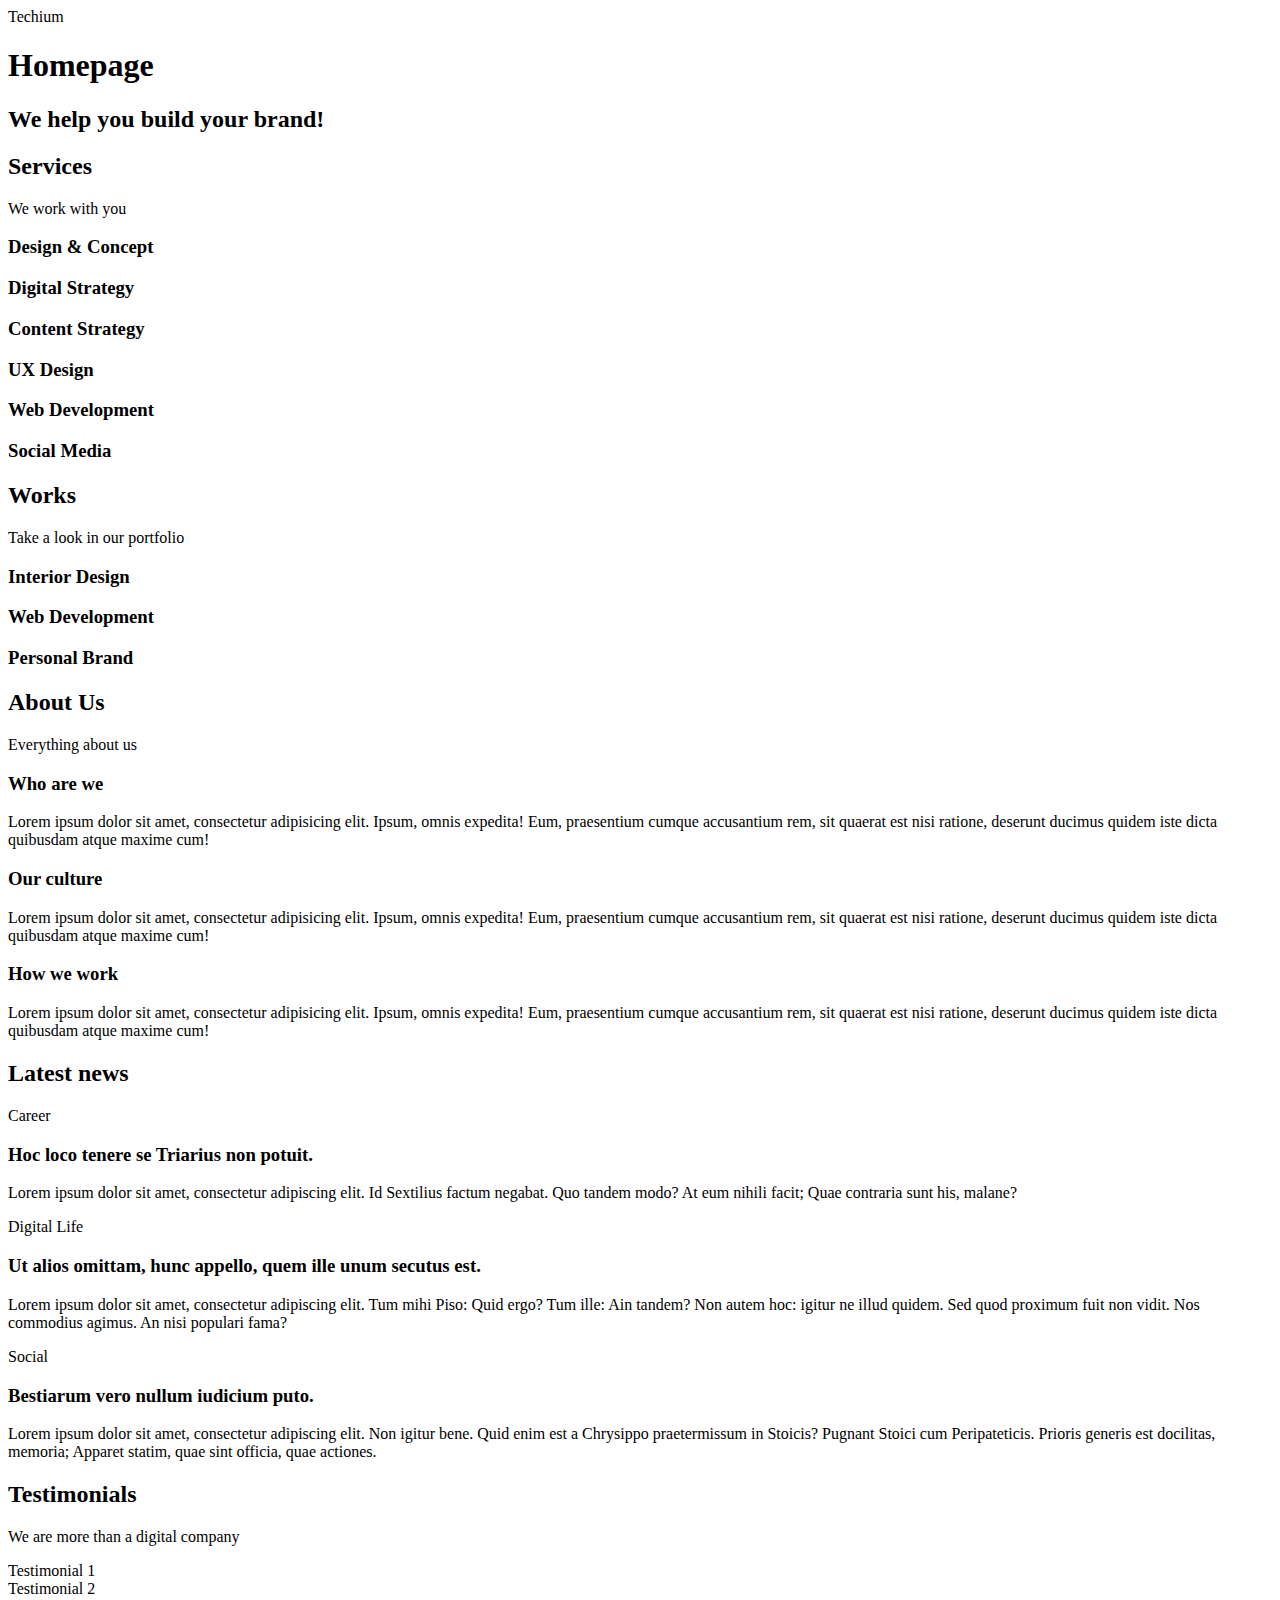
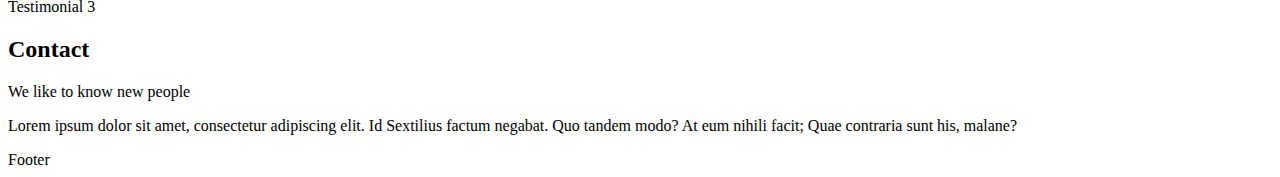
<file: html_advanced/14-index.html>
<!DOCTYPE html>
<html lang="en" dir="ltr">
    <head>
        <meta charset="utf-8">
        <meta name="viewport" content="width=device-width, initial-scale=1.0, viewport-fit=cover">
        <title>Homepage - Techium</title>
        <meta name="description" content="Techium is a digital agency">
        <link rel="icon" href="./favicon.ico" type="image/x-icon">
        <link rel="icon" href="./favicon.png" type="image/png">
        
    </head>
    <body>
        <header>
            <span>Techium</span>
            <nav></nav>
        </header>
        <main>
            <h1>Homepage</h1>
            <section>
                <h2>We help you build your brand!</h2>
            </section>
            <section>
                <h2>Services</h2>
                <p>We work with you</p>
                <h3>Design & Concept</h3>
                <h3>Digital Strategy</h3>
                <h3>Content Strategy</h3>
                <h3>UX Design</h3>
                <h3>Web Development</h3>
                <h3>Social Media</h3>
            </section>
            <section>
                <h2>Works</h2>
                <p>Take a look in our portfolio</p>
                <article>
                    <h3>Interior Design</h3>
                </article>
                <article>
                    <h3>Web Development</h3>
                </article>
                <article>
                    <h3>Personal Brand</h3>
                </article>
            </section>
            <section>
                <h2>About Us</h2>
                <p>Everything about us</p>
                <h3>Who are we</h3>
                <p>Lorem ipsum dolor sit amet, consectetur adipisicing elit. Ipsum, omnis expedita! Eum, praesentium cumque accusantium rem, sit quaerat est nisi ratione, deserunt ducimus quidem iste dicta quibusdam atque maxime cum!</p>
                <h3>Our culture</h3>
                <p>Lorem ipsum dolor sit amet, consectetur adipisicing elit. Ipsum, omnis expedita! Eum, praesentium cumque accusantium rem, sit quaerat est nisi ratione, deserunt ducimus quidem iste dicta quibusdam atque maxime cum!</p>
                <h3>How we work</h3>
                <p>Lorem ipsum dolor sit amet, consectetur adipisicing elit. Ipsum, omnis expedita! Eum, praesentium cumque accusantium rem, sit quaerat est nisi ratione, deserunt ducimus quidem iste dicta quibusdam atque maxime cum!</p>
            </section>
            <section>
                <h2>Latest news</h2>
                <article>
                    <p>Career</p>
                    <h3>Hoc loco tenere se Triarius non potuit.</h3>
                    <p>Lorem ipsum dolor sit amet, consectetur adipiscing elit. Id Sextilius factum negabat. Quo tandem modo? At eum nihili facit; Quae contraria sunt his, malane?</p>
                </article>
                <article>
                    <p>Digital Life</p>
                    <h3>Ut alios omittam, hunc appello, quem ille unum secutus est.</h3>
                    <p>Lorem ipsum dolor sit amet, consectetur adipiscing elit. Tum mihi Piso: Quid ergo? Tum ille: Ain tandem? Non autem hoc: igitur ne illud quidem. Sed quod proximum fuit non vidit. Nos commodius agimus. An nisi populari fama?</p>
                </article>
                <article>
                    <p>Social</p>
                    <h3>Bestiarum vero nullum iudicium puto.</h3>
                    <p>Lorem ipsum dolor sit amet, consectetur adipiscing elit. Non igitur bene. Quid enim est a Chrysippo praetermissum in Stoicis? Pugnant Stoici cum Peripateticis. Prioris generis est docilitas, memoria; Apparet statim, quae sint officia, quae actiones.</p>
                </article>
            </section>
            <section>
                <h2>Testimonials</h2>
                <p>We are more than a digital company</p>
                <article>Testimonial 1</article>
                <article>Testimonial 2</article>
                <article>Testimonial 3</article>
            </section>
            <section>
                <h2>Contact</h2>
                <p>We like to know new people</p>
                <p>Lorem ipsum dolor sit amet, consectetur adipiscing elit. Id Sextilius factum negabat. Quo tandem modo? At eum nihili facit; Quae contraria sunt his, malane?</p>
            </section>
        </main>
        <footer>Footer</footer>
    </body>

</html>
</file>
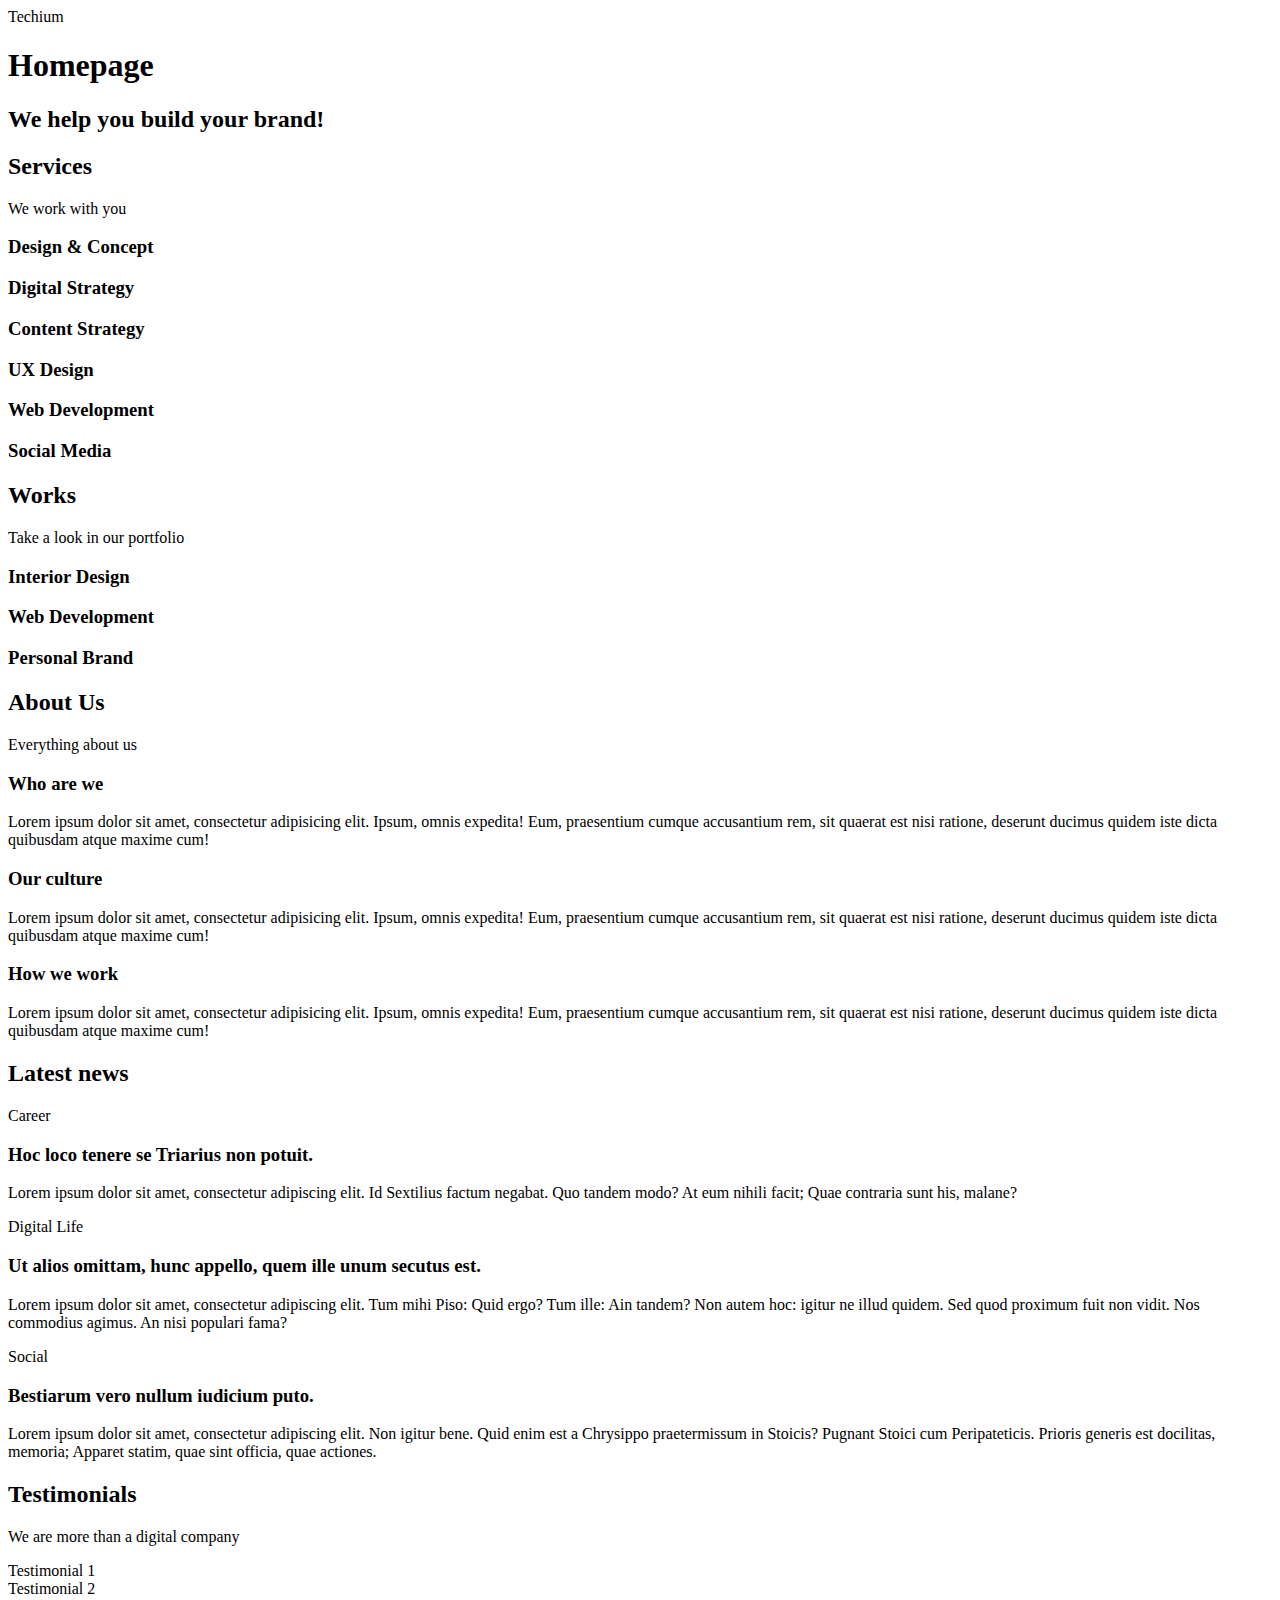
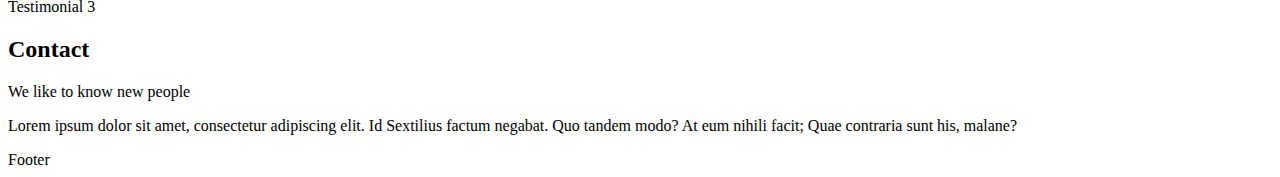
<file: html_advanced/15-index.html>
<!DOCTYPE html>
<html lang="en" dir="ltr">
    <head>
        <meta charset="utf-8">
        <meta name="viewport" content="width=device-width, initial-scale=1.0, viewport-fit=cover">
        <title>Homepage - Techium</title>
        <meta name="description" content="Techium is a digital agency">
        <link rel="icon" href="./favicon.ico" type="image/x-icon">
        <link rel="icon" href="./favicon.png" type="image/png">
        
    </head>
    <body>
        <header>
            <div>
                <span>Techium</span>
                <nav></nav>
            </div>
        </header>
        <main>
            <h1>Homepage</h1>
            <section>
                <div>
                    <h2>We help you build your brand!</h2>
                </div>
            </section>
            <section>
                <div>
                    <h2>Services</h2>
                    <p>We work with you</p>
                    <h3>Design & Concept</h3>
                    <h3>Digital Strategy</h3>
                    <h3>Content Strategy</h3>
                    <h3>UX Design</h3>
                    <h3>Web Development</h3>
                    <h3>Social Media</h3>
                </div>
            </section>
            <section>
                <div>
                    <h2>Works</h2>
                    <p>Take a look in our portfolio</p>
                    <article>
                        <h3>Interior Design</h3>
                    </article>
                    <article>
                        <h3>Web Development</h3>
                    </article>
                    <article>
                        <h3>Personal Brand</h3>
                    </article>
                </div>
            </section>
            <section>
                <div>
                    <h2>About Us</h2>
                    <p>Everything about us</p>
                    <h3>Who are we</h3>
                    <p>Lorem ipsum dolor sit amet, consectetur adipisicing elit. Ipsum, omnis expedita! Eum, praesentium cumque accusantium rem, sit quaerat est nisi ratione, deserunt ducimus quidem iste dicta quibusdam atque maxime cum!</p>
                    <h3>Our culture</h3>
                    <p>Lorem ipsum dolor sit amet, consectetur adipisicing elit. Ipsum, omnis expedita! Eum, praesentium cumque accusantium rem, sit quaerat est nisi ratione, deserunt ducimus quidem iste dicta quibusdam atque maxime cum!</p>
                    <h3>How we work</h3>
                    <p>Lorem ipsum dolor sit amet, consectetur adipisicing elit. Ipsum, omnis expedita! Eum, praesentium cumque accusantium rem, sit quaerat est nisi ratione, deserunt ducimus quidem iste dicta quibusdam atque maxime cum!</p>
                </div>
            </section>
            <section>
                <div>
                    <h2>Latest news</h2>
                    <article>
                        <p>Career</p>
                        <h3>Hoc loco tenere se Triarius non potuit.</h3>
                        <p>Lorem ipsum dolor sit amet, consectetur adipiscing elit. Id Sextilius factum negabat. Quo tandem modo? At eum nihili facit; Quae contraria sunt his, malane?</p>
                    </article>
                    <article>
                        <p>Digital Life</p>
                        <h3>Ut alios omittam, hunc appello, quem ille unum secutus est.</h3>
                        <p>Lorem ipsum dolor sit amet, consectetur adipiscing elit. Tum mihi Piso: Quid ergo? Tum ille: Ain tandem? Non autem hoc: igitur ne illud quidem. Sed quod proximum fuit non vidit. Nos commodius agimus. An nisi populari fama?</p>
                    </article>
                    <article>
                        <p>Social</p>
                        <h3>Bestiarum vero nullum iudicium puto.</h3>
                        <p>Lorem ipsum dolor sit amet, consectetur adipiscing elit. Non igitur bene. Quid enim est a Chrysippo praetermissum in Stoicis? Pugnant Stoici cum Peripateticis. Prioris generis est docilitas, memoria; Apparet statim, quae sint officia, quae actiones.</p>
                    </article>
                </div>
            </section>
            <section>
                <div>
                    <h2>Testimonials</h2>
                    <p>We are more than a digital company</p>
                    <article>Testimonial 1</article>
                    <article>Testimonial 2</article>
                    <article>Testimonial 3</article>
                </div>
            </section>
            <section>
                <div>
                    <h2>Contact</h2>
                    <p>We like to know new people</p>
                    <p>Lorem ipsum dolor sit amet, consectetur adipiscing elit. Id Sextilius factum negabat. Quo tandem modo? At eum nihili facit; Quae contraria sunt his, malane?</p>
                </div>
            </section>
        </main>
        <footer>
            <div>
                Footer
            </div>
        </footer>
    </body>

</html>
</file>
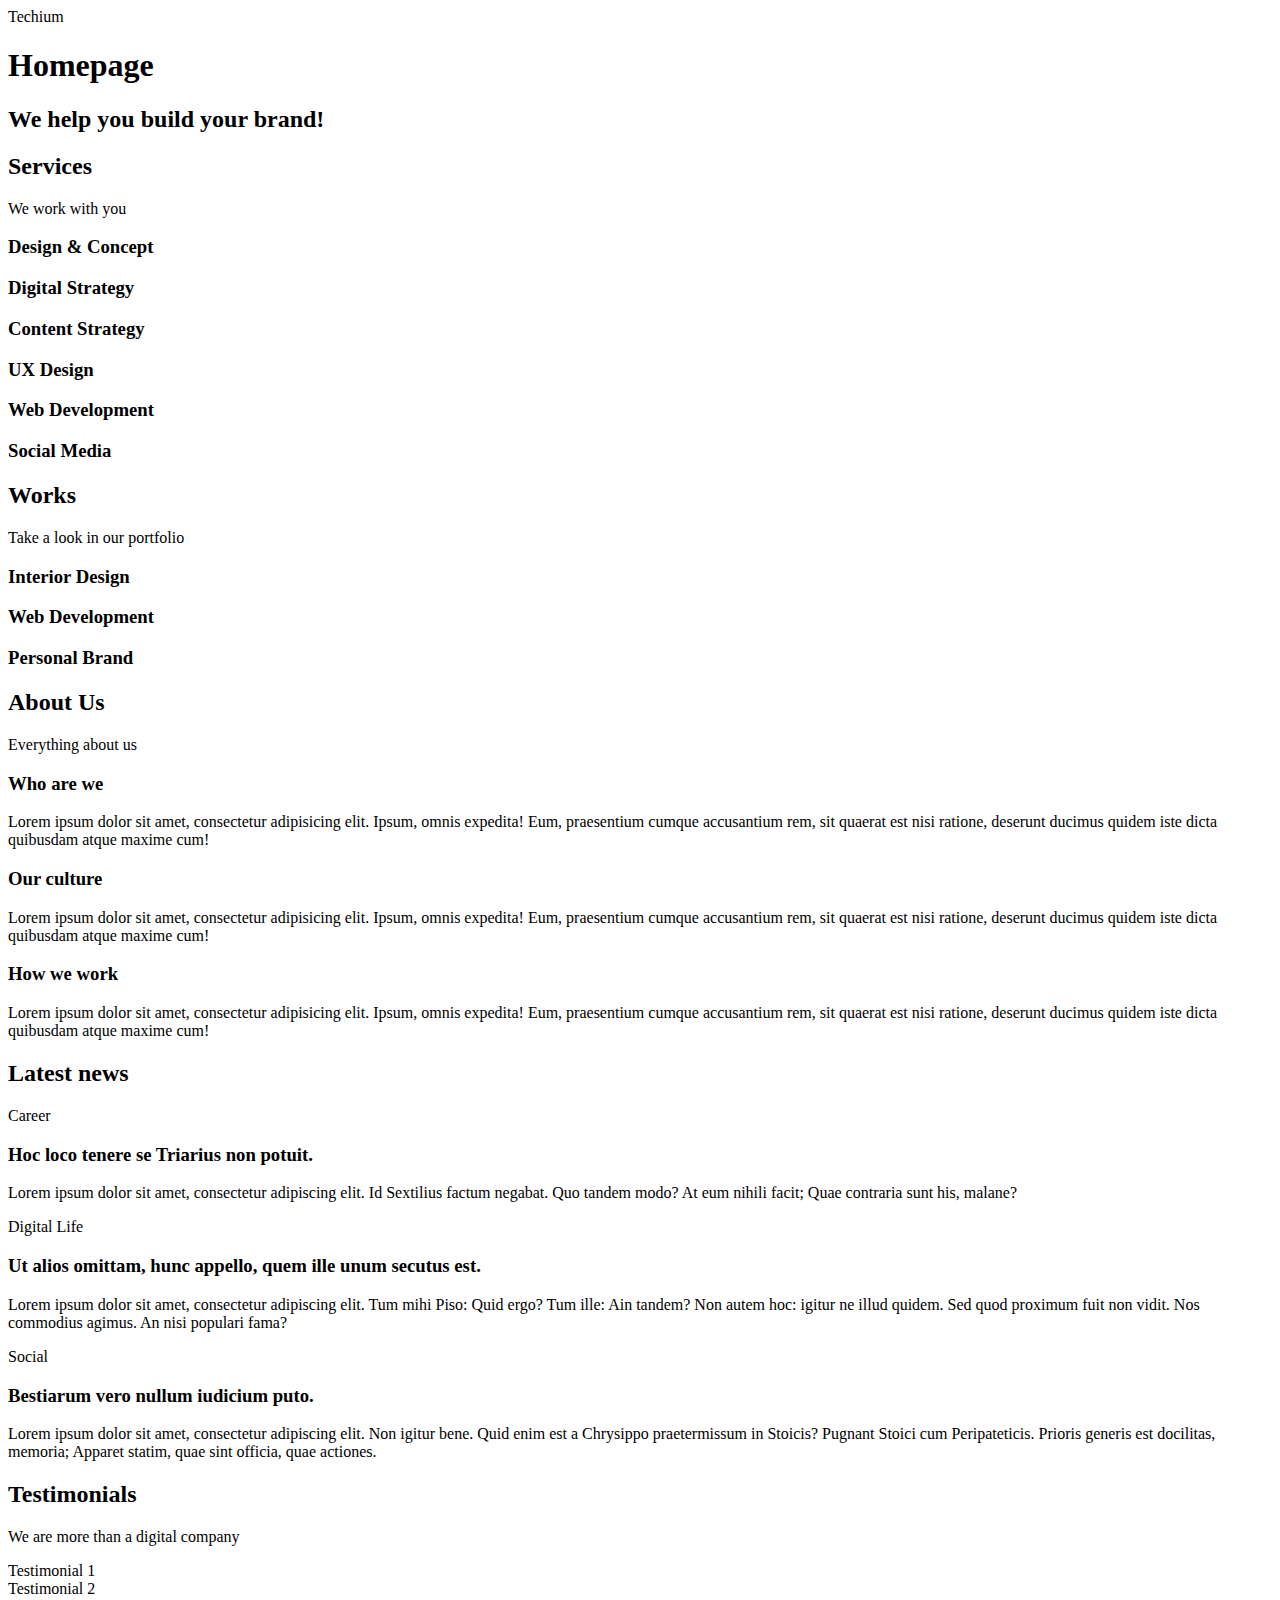
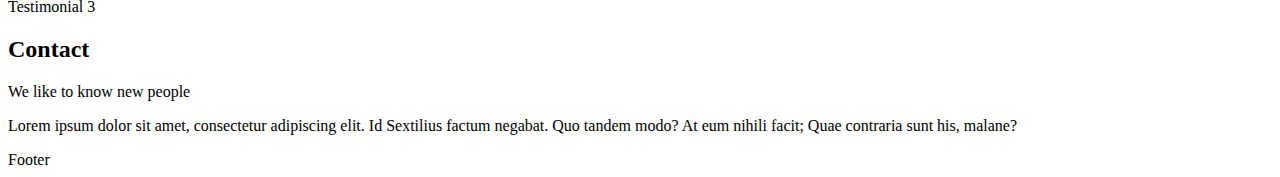
<file: html_advanced/16-index.html>
<!DOCTYPE html>
<html lang="en" dir="ltr">
    <head>
        <meta charset="utf-8">
        <meta name="viewport" content="width=device-width, initial-scale=1.0, viewport-fit=cover">
        <title>Homepage - Techium</title>
        <meta name="description" content="Techium is a digital agency">
        <link rel="icon" href="./favicon.ico" type="image/x-icon">
        <link rel="icon" href="./favicon.png" type="image/png">
        
    </head>
    <body>
        <header>
            <div>
                <span>Techium</span>
                <nav></nav>
            </div>
        </header>
        <main>
            <h1>Homepage</h1>
            <section>
                <div>
                    <h2>We help you build your brand!</h2>
                </div>
            </section>
            <section>
                <div>
                    <header>
                        <h2>Services</h2>
                        <p>We work with you</p>
                    </header>
                    <div>
                        <h3>Design & Concept</h3>
                        <h3>Digital Strategy</h3>
                        <h3>Content Strategy</h3>
                        <h3>UX Design</h3>
                        <h3>Web Development</h3>
                        <h3>Social Media</h3>
                    </div>
                </div>
            </section>
            <section>
                <div>
                    <header>
                        <h2>Works</h2>
                        <p>Take a look in our portfolio</p>
                    </header>
                    <div>
                        <article>
                            <h3>Interior Design</h3>
                        </article>
                        <article>
                            <h3>Web Development</h3>
                        </article>
                        <article>
                            <h3>Personal Brand</h3>
                        </article>
                    </div>
                </div>
            </section>
            <section>
                <div>
                    <header>
                        <h2>About Us</h2>
                        <p>Everything about us</p>
                    </header>
                    <div>
                        <h3>Who are we</h3>
                        <p>Lorem ipsum dolor sit amet, consectetur adipisicing elit. Ipsum, omnis expedita! Eum, praesentium cumque accusantium rem, sit quaerat est nisi ratione, deserunt ducimus quidem iste dicta quibusdam atque maxime cum!</p>
                        <h3>Our culture</h3>
                        <p>Lorem ipsum dolor sit amet, consectetur adipisicing elit. Ipsum, omnis expedita! Eum, praesentium cumque accusantium rem, sit quaerat est nisi ratione, deserunt ducimus quidem iste dicta quibusdam atque maxime cum!</p>
                        <h3>How we work</h3>
                        <p>Lorem ipsum dolor sit amet, consectetur adipisicing elit. Ipsum, omnis expedita! Eum, praesentium cumque accusantium rem, sit quaerat est nisi ratione, deserunt ducimus quidem iste dicta quibusdam atque maxime cum!</p>
                    </div>
                </div>
            </section>
            <section>
                <div>
                    <header>
                        <h2>Latest news</h2>
                    </header>
                    <div>
                        <article>
                            <p>Career</p>
                            <h3>Hoc loco tenere se Triarius non potuit.</h3>
                            <p>Lorem ipsum dolor sit amet, consectetur adipiscing elit. Id Sextilius factum negabat. Quo tandem modo? At eum nihili facit; Quae contraria sunt his, malane?</p>
                        </article>
                        <article>
                            <p>Digital Life</p>
                            <h3>Ut alios omittam, hunc appello, quem ille unum secutus est.</h3>
                            <p>Lorem ipsum dolor sit amet, consectetur adipiscing elit. Tum mihi Piso: Quid ergo? Tum ille: Ain tandem? Non autem hoc: igitur ne illud quidem. Sed quod proximum fuit non vidit. Nos commodius agimus. An nisi populari fama?</p>
                        </article>
                        <article>
                            <p>Social</p>
                            <h3>Bestiarum vero nullum iudicium puto.</h3>
                            <p>Lorem ipsum dolor sit amet, consectetur adipiscing elit. Non igitur bene. Quid enim est a Chrysippo praetermissum in Stoicis? Pugnant Stoici cum Peripateticis. Prioris generis est docilitas, memoria; Apparet statim, quae sint officia, quae actiones.</p>
                        </article>
                    </div>
                </div>
            </section>
            <section>
                <div>
                    <header>
                        <h2>Testimonials</h2>
                        <p>We are more than a digital company</p>
                    </header>
                    <div>
                        <article>Testimonial 1</article>
                        <article>Testimonial 2</article>
                        <article>Testimonial 3</article>
                    </div>
                </div>
            </section>
            <section>
                <div>
                    <header>
                        <h2>Contact</h2>
                        <p>We like to know new people</p>
                    </header>
                    <div>
                        <p>Lorem ipsum dolor sit amet, consectetur adipiscing elit. Id Sextilius factum negabat. Quo tandem modo? At eum nihili facit; Quae contraria sunt his, malane?</p>
                    </div>
                </div>
            </section>
        </main>
        <footer>
            <div>
                Footer
            </div>
        </footer>
    </body>

</html>
</file>
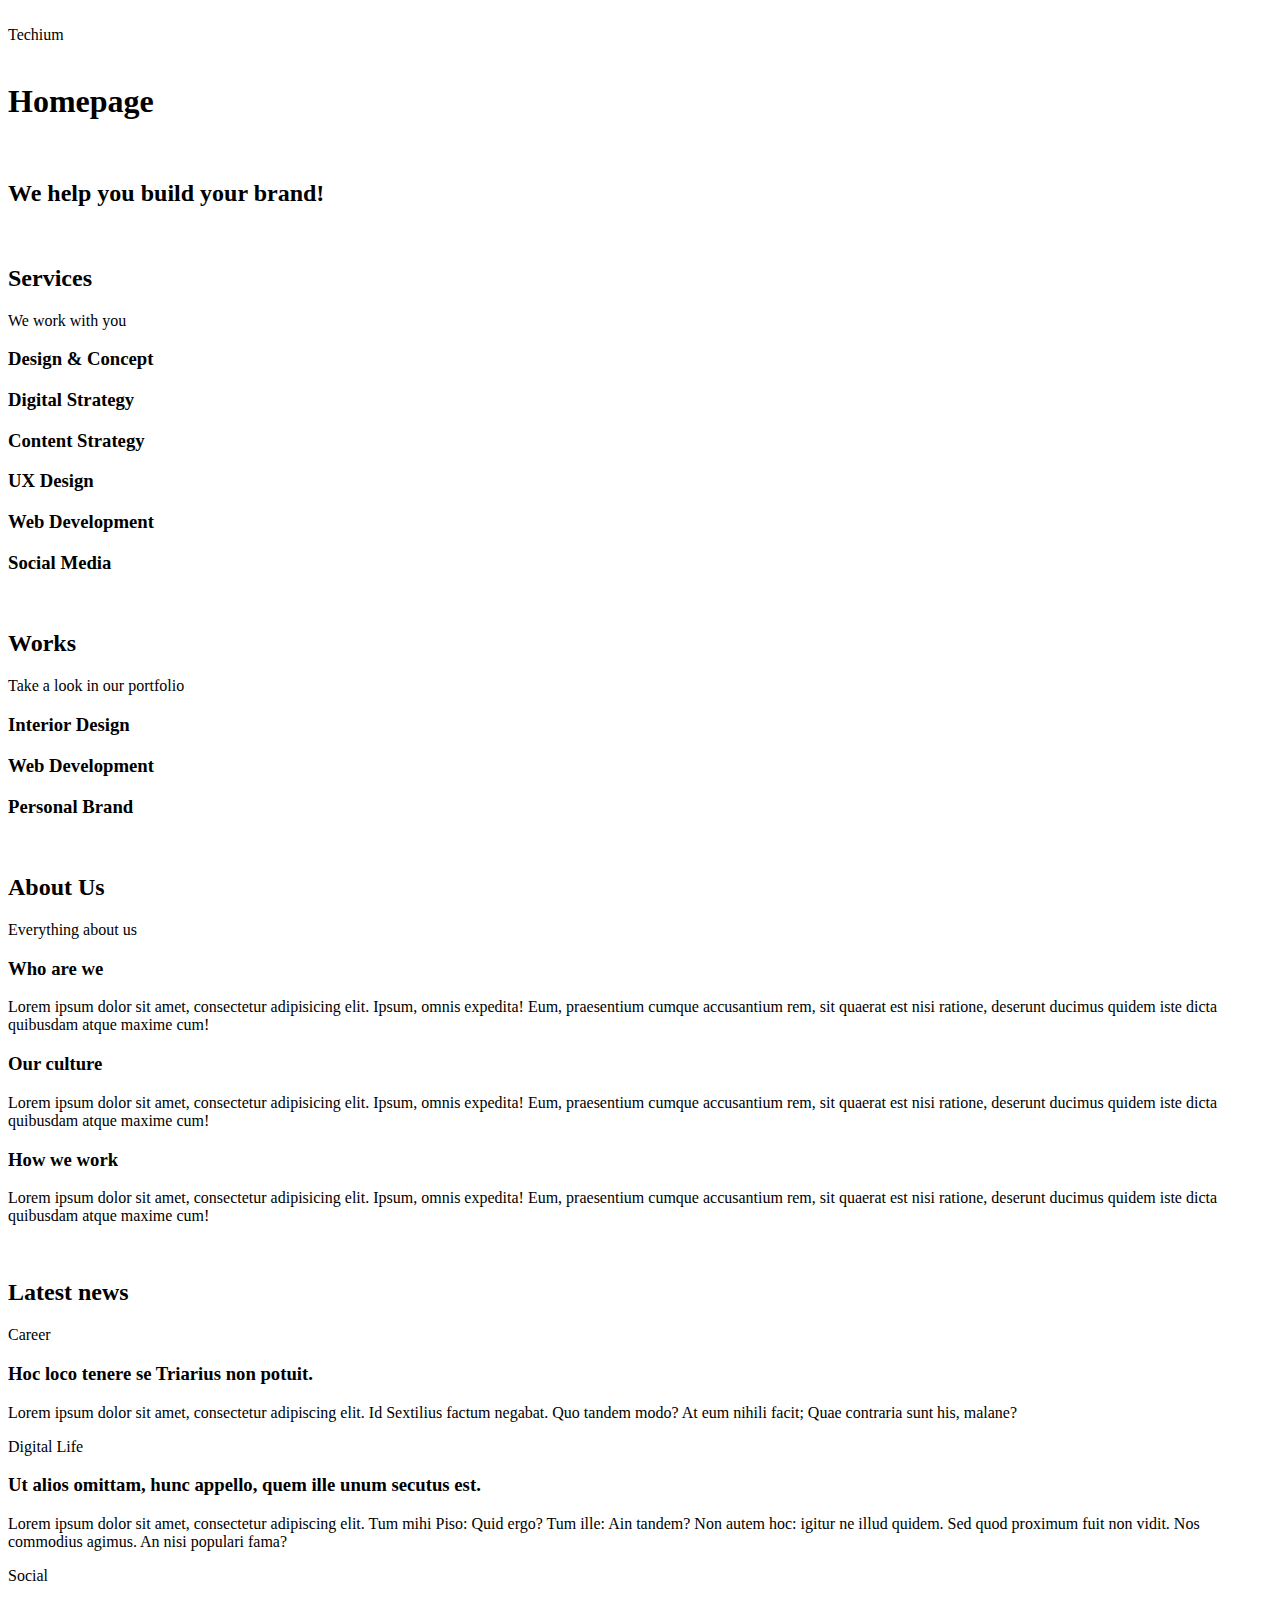
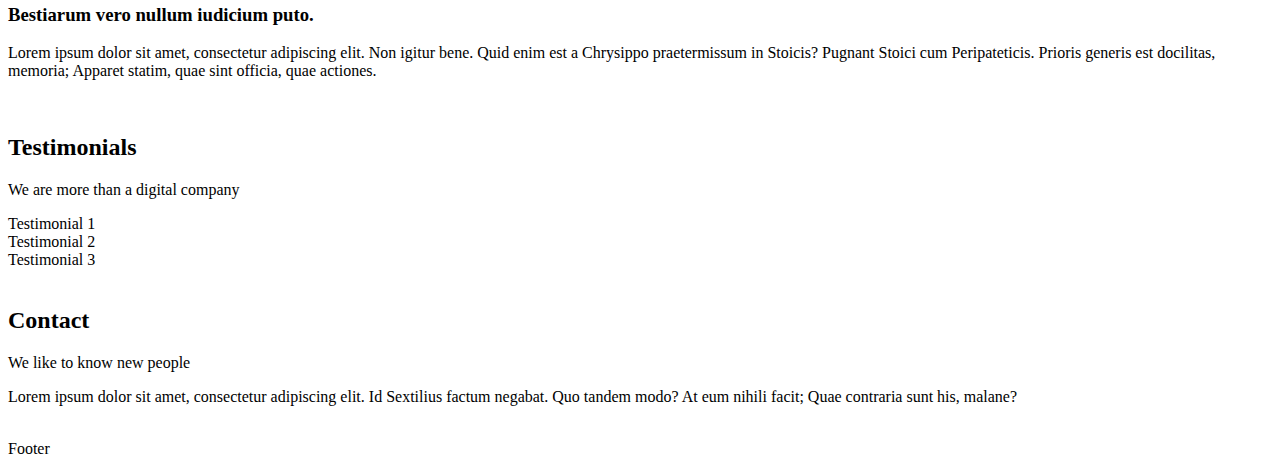
<file: html_advanced/17-index.html>
<!DOCTYPE html>
<html lang="en" dir="ltr">
    <head>
        <meta charset="utf-8">
        <meta name="viewport" content="width=device-width, initial-scale=1.0, viewport-fit=cover">
        <title>Homepage - Techium</title>
        <meta name="description" content="Techium is a digital agency">
        <link rel="icon" href="./favicon.ico" type="image/x-icon">
        <link rel="icon" href="./favicon.png" type="image/png">
        
    </head>
    <body>
        <br>
        <!-- Header -->
        <header>
            <div>
                <span>Techium</span>
                <nav></nav>
            </div>
        </header>
        <br>
        <!-- Main -->
        <main>
            <h1>Homepage</h1>
            <br>
            <!-- Hero section -->
            <section>
                <div>
                    <h2>We help you build your brand!</h2>
                </div>
            </section>
            <br>
            <!-- Services section -->
            <section>
                <div>
                    <header>
                        <h2>Services</h2>
                        <p>We work with you</p>
                    </header>
                    <div>
                        <h3>Design & Concept</h3>
                        <h3>Digital Strategy</h3>
                        <h3>Content Strategy</h3>
                        <h3>UX Design</h3>
                        <h3>Web Development</h3>
                        <h3>Social Media</h3>
                    </div>
                </div>
            </section>
            <br>
            <!-- Works section -->
            <section>
                <div>
                    <header>
                        <h2>Works</h2>
                        <p>Take a look in our portfolio</p>
                    </header>
                    <div>
                        <article>
                            <h3>Interior Design</h3>
                        </article>
                        <article>
                            <h3>Web Development</h3>
                        </article>
                        <article>
                            <h3>Personal Brand</h3>
                        </article>
                    </div>
                </div>
            </section>
            <br>
            <!-- About Us section -->
            <section>
                <div>
                    <header>
                        <h2>About Us</h2>
                        <p>Everything about us</p>
                    </header>
                    <div>
                        <h3>Who are we</h3>
                        <p>Lorem ipsum dolor sit amet, consectetur adipisicing elit. Ipsum, omnis expedita! Eum, praesentium cumque accusantium rem, sit quaerat est nisi ratione, deserunt ducimus quidem iste dicta quibusdam atque maxime cum!</p>
                        <h3>Our culture</h3>
                        <p>Lorem ipsum dolor sit amet, consectetur adipisicing elit. Ipsum, omnis expedita! Eum, praesentium cumque accusantium rem, sit quaerat est nisi ratione, deserunt ducimus quidem iste dicta quibusdam atque maxime cum!</p>
                        <h3>How we work</h3>
                        <p>Lorem ipsum dolor sit amet, consectetur adipisicing elit. Ipsum, omnis expedita! Eum, praesentium cumque accusantium rem, sit quaerat est nisi ratione, deserunt ducimus quidem iste dicta quibusdam atque maxime cum!</p>
                    </div>
                </div>
            </section>
            <br>
            <!-- Latest news section -->
            <section>
                <div>
                    <header>
                        <h2>Latest news</h2>
                    </header>
                    <div>
                        <article>
                            <p>Career</p>
                            <h3>Hoc loco tenere se Triarius non potuit.</h3>
                            <p>Lorem ipsum dolor sit amet, consectetur adipiscing elit. Id Sextilius factum negabat. Quo tandem modo? At eum nihili facit; Quae contraria sunt his, malane?</p>
                        </article>
                        <article>
                            <p>Digital Life</p>
                            <h3>Ut alios omittam, hunc appello, quem ille unum secutus est.</h3>
                            <p>Lorem ipsum dolor sit amet, consectetur adipiscing elit. Tum mihi Piso: Quid ergo? Tum ille: Ain tandem? Non autem hoc: igitur ne illud quidem. Sed quod proximum fuit non vidit. Nos commodius agimus. An nisi populari fama?</p>
                        </article>
                        <article>
                            <p>Social</p>
                            <h3>Bestiarum vero nullum iudicium puto.</h3>
                            <p>Lorem ipsum dolor sit amet, consectetur adipiscing elit. Non igitur bene. Quid enim est a Chrysippo praetermissum in Stoicis? Pugnant Stoici cum Peripateticis. Prioris generis est docilitas, memoria; Apparet statim, quae sint officia, quae actiones.</p>
                        </article>
                    </div>
                </div>
            </section>
            <br>
            <!-- Testimonials section -->
            <section>
                <div>
                    <header>
                        <h2>Testimonials</h2>
                        <p>We are more than a digital company</p>
                    </header>
                    <div>
                        <article>Testimonial 1</article>
                        <article>Testimonial 2</article>
                        <article>Testimonial 3</article>
                    </div>
                </div>
            </section>
            <br>
            <!-- Contact section -->
            <section>
                <div>
                    <header>
                        <h2>Contact</h2>
                        <p>We like to know new people</p>
                    </header>
                    <div>
                        <p>Lorem ipsum dolor sit amet, consectetur adipiscing elit. Id Sextilius factum negabat. Quo tandem modo? At eum nihili facit; Quae contraria sunt his, malane?</p>
                    </div>
                </div>
            </section>
        </main>
        <br>
        <!-- Footer -->
        <footer>
            <div>
                Footer
            </div>
        </footer>
    </body>

</html>
</file>
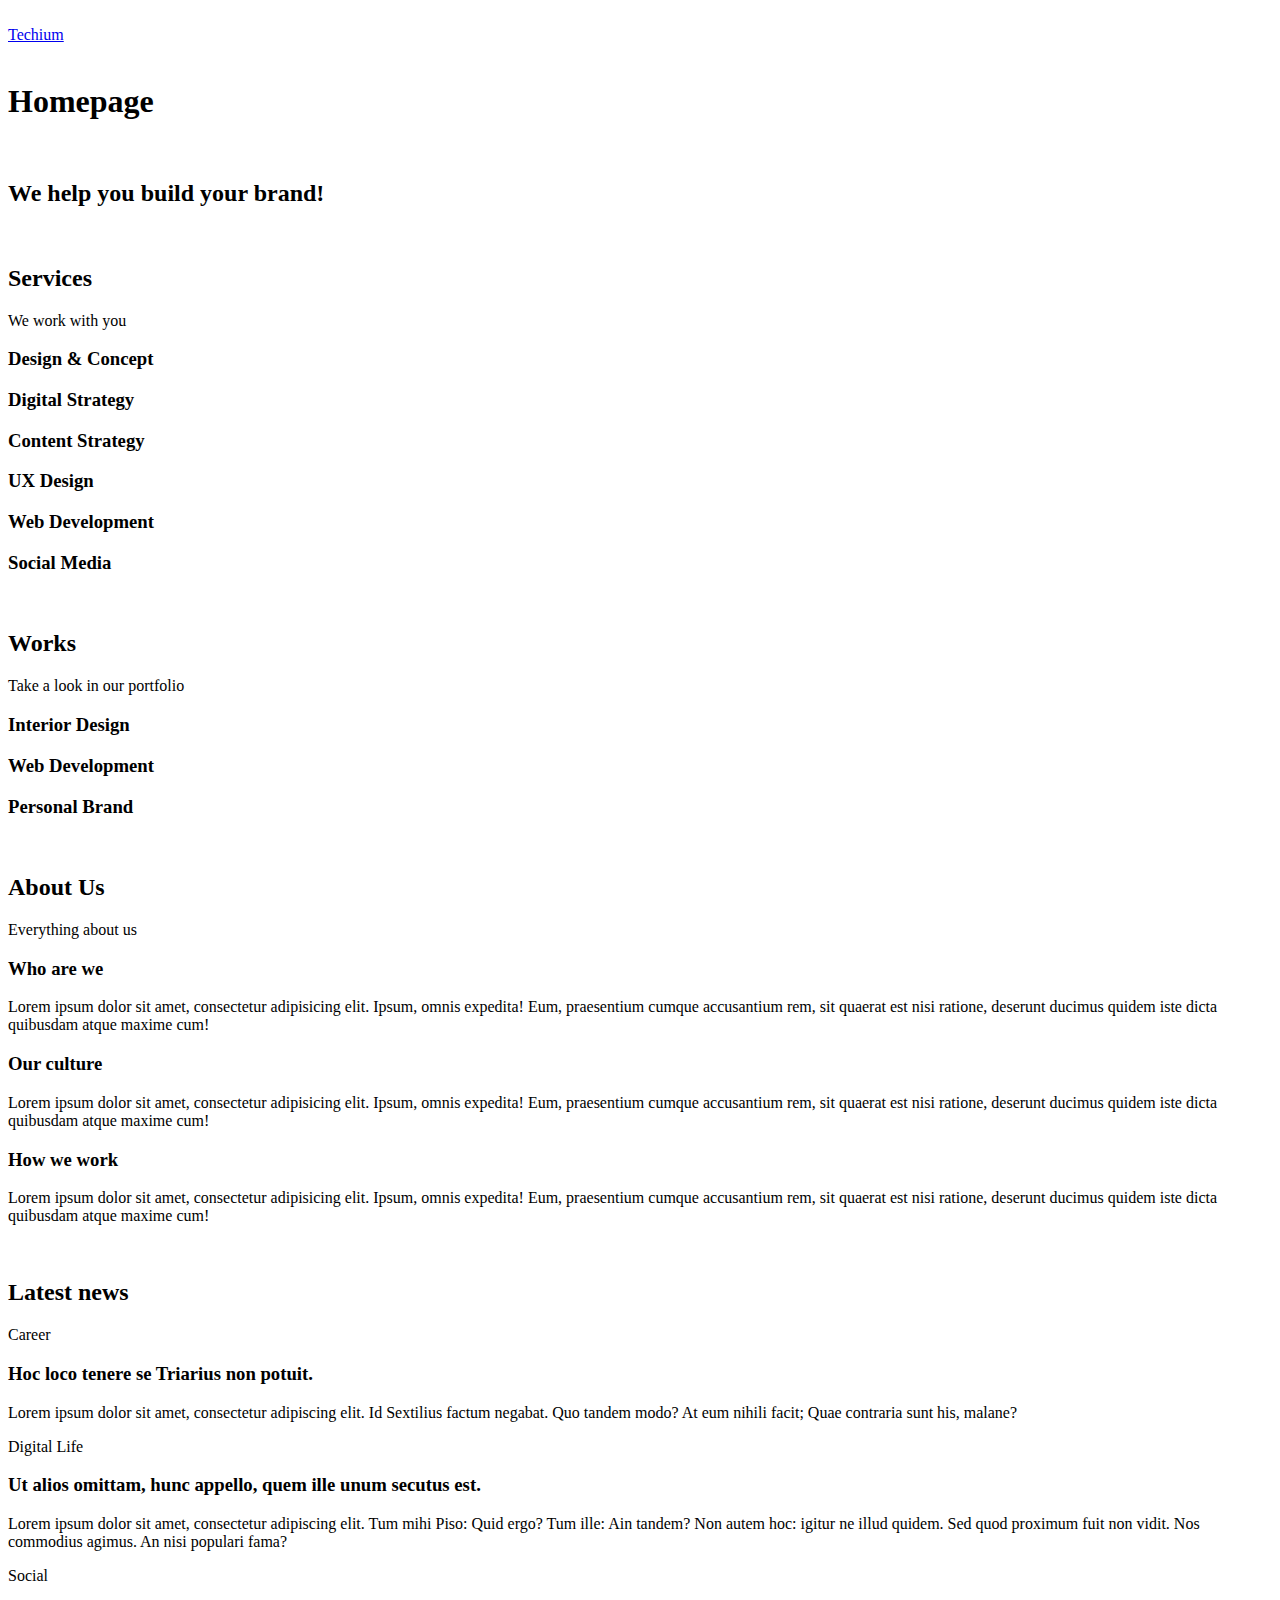
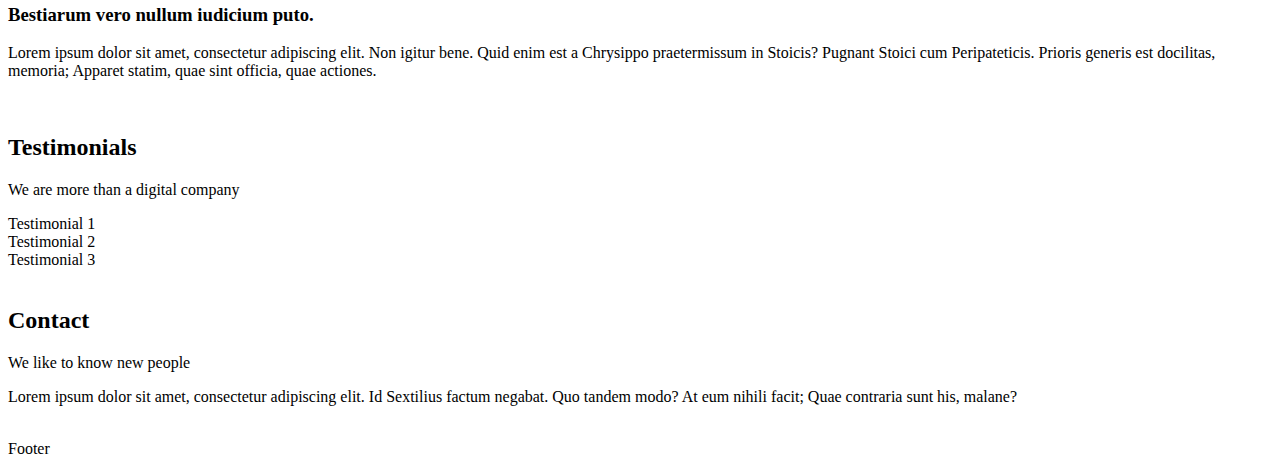
<file: html_advanced/18-index.html>
<!DOCTYPE html>
<html lang="en" dir="ltr">
    <head>
        <meta charset="utf-8">
        <meta name="viewport" content="width=device-width, initial-scale=1.0, viewport-fit=cover">
        <title>Homepage - Techium</title>
        <meta name="description" content="Techium is a digital agency">
        <link rel="icon" href="./favicon.ico" type="image/x-icon">
        <link rel="icon" href="./favicon.png" type="image/png">
        
    </head>
    <body>
        <br>
        <!-- Header -->
        <header>
            <div>
                <div>
                    <a href="/"><span>Techium</span></a>                
                </div>
                <nav></nav>
            </div>
        </header>
        <br>
        <!-- Main -->
        <main>
            <h1>Homepage</h1>
            <br>
            <!-- Hero section -->
            <section>
                <div>
                    <h2>We help you build your brand!</h2>
                </div>
            </section>
            <br>
            <!-- Services section -->
            <section>
                <div>
                    <header>
                        <h2>Services</h2>
                        <p>We work with you</p>
                    </header>
                    <div>
                        <h3>Design & Concept</h3>
                        <h3>Digital Strategy</h3>
                        <h3>Content Strategy</h3>
                        <h3>UX Design</h3>
                        <h3>Web Development</h3>
                        <h3>Social Media</h3>
                    </div>
                </div>
            </section>
            <br>
            <!-- Works section -->
            <section>
                <div>
                    <header>
                        <h2>Works</h2>
                        <p>Take a look in our portfolio</p>
                    </header>
                    <div>
                        <article>
                            <h3>Interior Design</h3>
                        </article>
                        <article>
                            <h3>Web Development</h3>
                        </article>
                        <article>
                            <h3>Personal Brand</h3>
                        </article>
                    </div>
                </div>
            </section>
            <br>
            <!-- About Us section -->
            <section>
                <div>
                    <header>
                        <h2>About Us</h2>
                        <p>Everything about us</p>
                    </header>
                    <div>
                        <h3>Who are we</h3>
                        <p>Lorem ipsum dolor sit amet, consectetur adipisicing elit. Ipsum, omnis expedita! Eum, praesentium cumque accusantium rem, sit quaerat est nisi ratione, deserunt ducimus quidem iste dicta quibusdam atque maxime cum!</p>
                        <h3>Our culture</h3>
                        <p>Lorem ipsum dolor sit amet, consectetur adipisicing elit. Ipsum, omnis expedita! Eum, praesentium cumque accusantium rem, sit quaerat est nisi ratione, deserunt ducimus quidem iste dicta quibusdam atque maxime cum!</p>
                        <h3>How we work</h3>
                        <p>Lorem ipsum dolor sit amet, consectetur adipisicing elit. Ipsum, omnis expedita! Eum, praesentium cumque accusantium rem, sit quaerat est nisi ratione, deserunt ducimus quidem iste dicta quibusdam atque maxime cum!</p>
                    </div>
                </div>
            </section>
            <br>
            <!-- Latest news section -->
            <section>
                <div>
                    <header>
                        <h2>Latest news</h2>
                    </header>
                    <div>
                        <article>
                            <p>Career</p>
                            <h3>Hoc loco tenere se Triarius non potuit.</h3>
                            <p>Lorem ipsum dolor sit amet, consectetur adipiscing elit. Id Sextilius factum negabat. Quo tandem modo? At eum nihili facit; Quae contraria sunt his, malane?</p>
                        </article>
                        <article>
                            <p>Digital Life</p>
                            <h3>Ut alios omittam, hunc appello, quem ille unum secutus est.</h3>
                            <p>Lorem ipsum dolor sit amet, consectetur adipiscing elit. Tum mihi Piso: Quid ergo? Tum ille: Ain tandem? Non autem hoc: igitur ne illud quidem. Sed quod proximum fuit non vidit. Nos commodius agimus. An nisi populari fama?</p>
                        </article>
                        <article>
                            <p>Social</p>
                            <h3>Bestiarum vero nullum iudicium puto.</h3>
                            <p>Lorem ipsum dolor sit amet, consectetur adipiscing elit. Non igitur bene. Quid enim est a Chrysippo praetermissum in Stoicis? Pugnant Stoici cum Peripateticis. Prioris generis est docilitas, memoria; Apparet statim, quae sint officia, quae actiones.</p>
                        </article>
                    </div>
                </div>
            </section>
            <br>
            <!-- Testimonials section -->
            <section>
                <div>
                    <header>
                        <h2>Testimonials</h2>
                        <p>We are more than a digital company</p>
                    </header>
                    <div>
                        <article>Testimonial 1</article>
                        <article>Testimonial 2</article>
                        <article>Testimonial 3</article>
                    </div>
                </div>
            </section>
            <br>
            <!-- Contact section -->
            <section>
                <div>
                    <header>
                        <h2>Contact</h2>
                        <p>We like to know new people</p>
                    </header>
                    <div>
                        <p>Lorem ipsum dolor sit amet, consectetur adipiscing elit. Id Sextilius factum negabat. Quo tandem modo? At eum nihili facit; Quae contraria sunt his, malane?</p>
                    </div>
                </div>
            </section>
        </main>
        <br>
        <!-- Footer -->
        <footer>
            <div>
                Footer
            </div>
        </footer>
    </body>

</html>
</file>
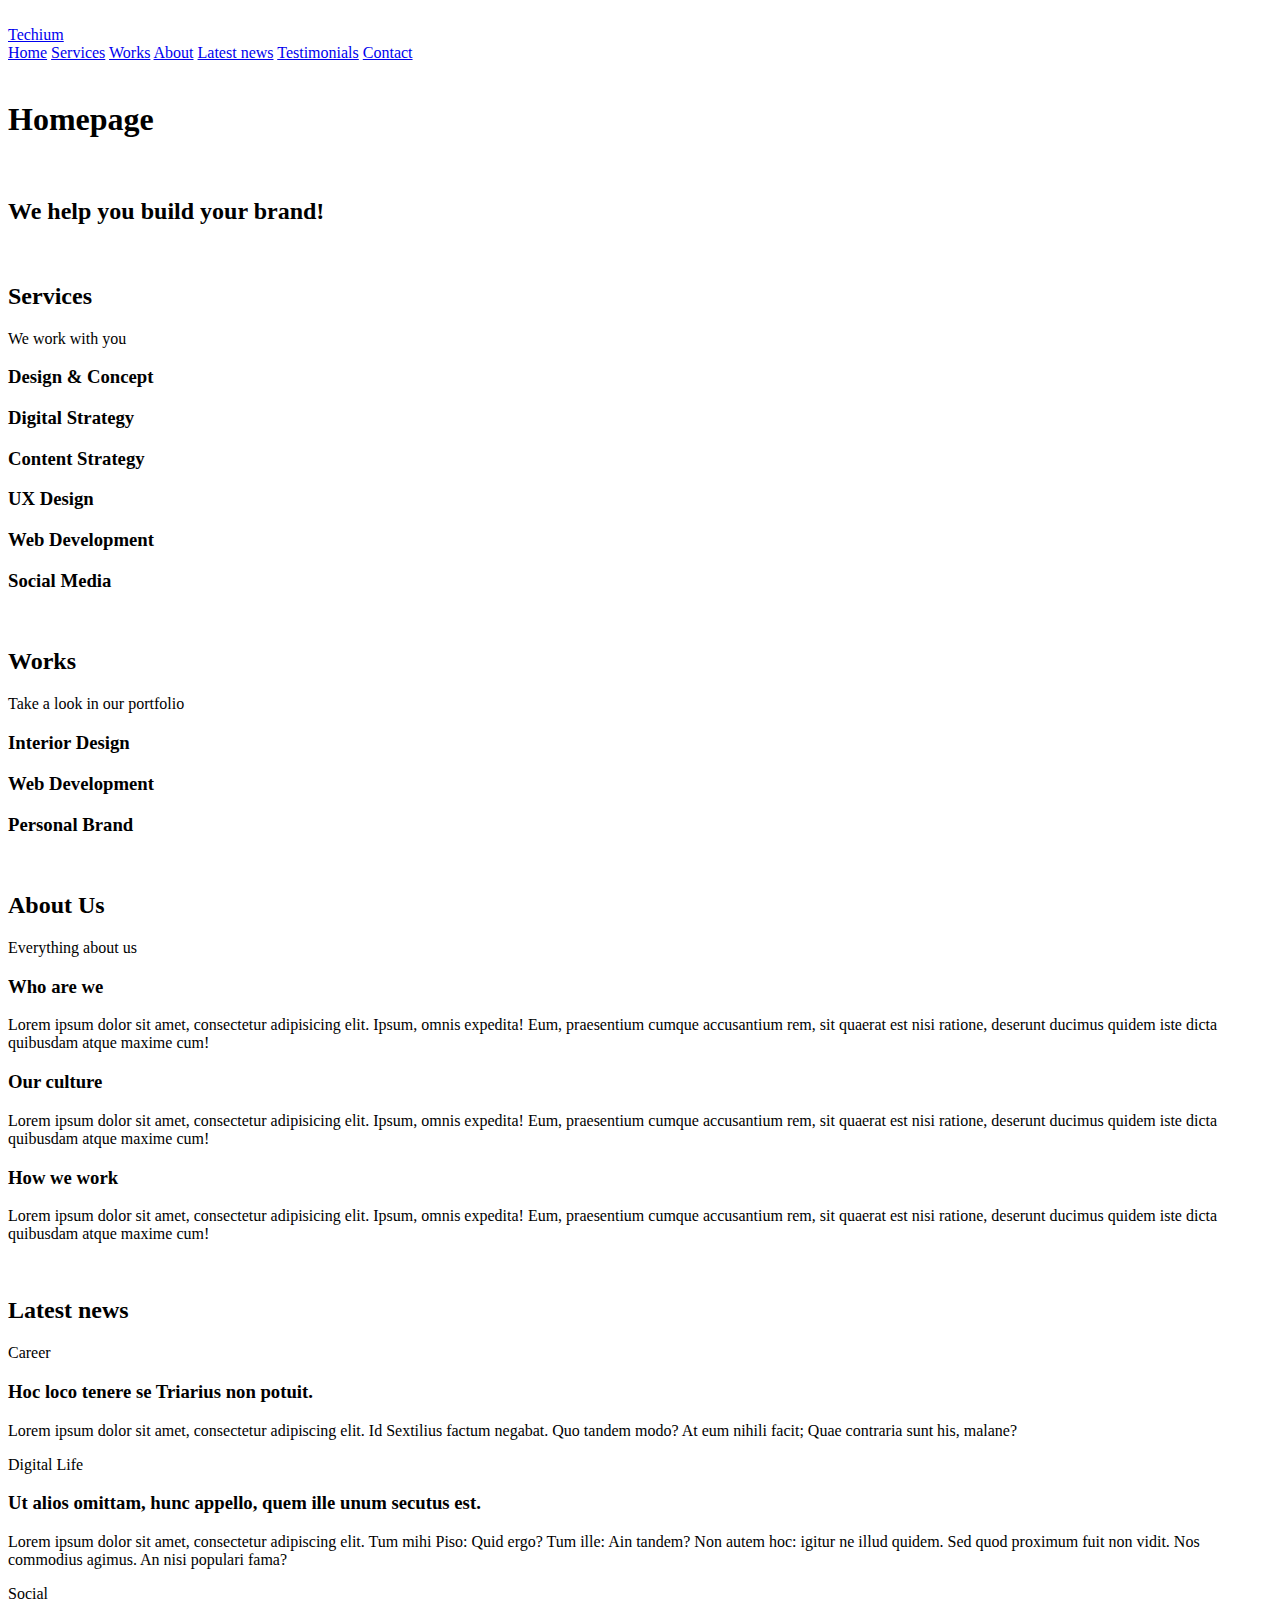
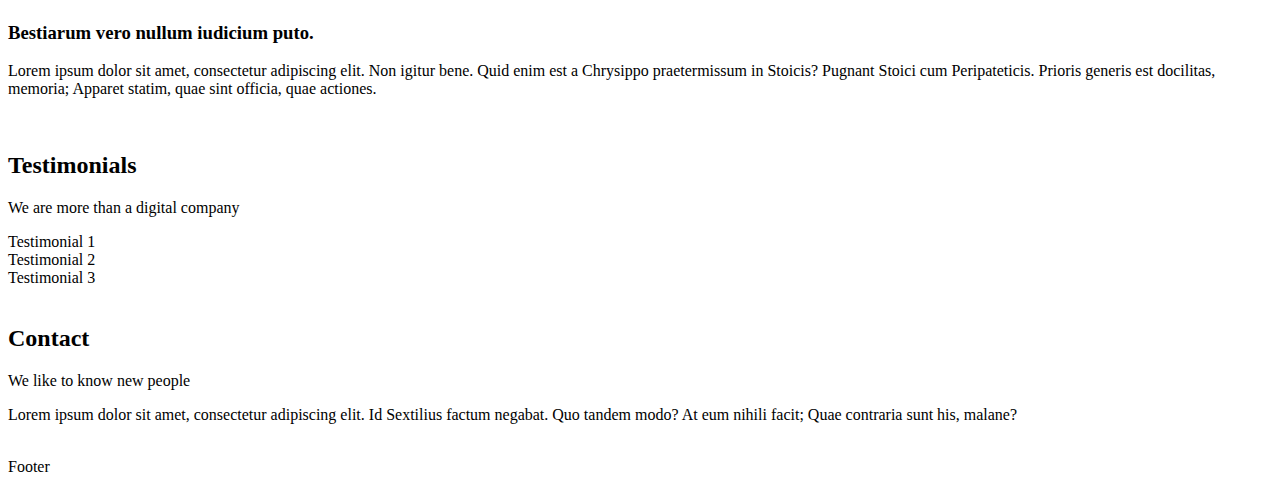
<file: html_advanced/20-index.html>
<!DOCTYPE html>
<html lang="en" dir="ltr">
    <head>
        <meta charset="utf-8">
        <meta name="viewport" content="width=device-width, initial-scale=1.0, viewport-fit=cover">
        <title>Homepage - Techium</title>
        <meta name="description" content="Techium is a digital agency">
        <link rel="icon" href="./favicon.ico" type="image/x-icon">
        <link rel="icon" href="./favicon.png" type="image/png">
        
    </head>
    <body>
        <br>
        <!-- Header -->
        <header>
            <div>
                <div>
                    <a href="/"><span>Techium</span></a>                
                </div>
                <nav>
                    <a href="/">Home</a>
                    <a href="#services">Services</a>
                    <a href="#works">Works</a>
                    <a href="#about">About</a>
                    <a href="#latest_news">Latest news</a>
                    <a href="#testimonials">Testimonials</a>
                    <a href="#contact">Contact</a>
                </nav>
            </div>
        </header>
        <br>
        <!-- Main -->
        <main>
            <h1>Homepage</h1>
            <br>
            <!-- Hero section -->
            <section>
                <div>
                    <h2>We help you build your brand!</h2>
                </div>
            </section>
            <br>
            <!-- Services section -->
            <section>
                <div>
                    <header>
                        <h2>Services</h2>
                        <p>We work with you</p>
                    </header>
                    <div>
                        <h3>Design & Concept</h3>
                        <h3>Digital Strategy</h3>
                        <h3>Content Strategy</h3>
                        <h3>UX Design</h3>
                        <h3>Web Development</h3>
                        <h3>Social Media</h3>
                    </div>
                </div>
            </section>
            <br>
            <!-- Works section -->
            <section>
                <div>
                    <header>
                        <h2>Works</h2>
                        <p>Take a look in our portfolio</p>
                    </header>
                    <div>
                        <article>
                            <h3>Interior Design</h3>
                        </article>
                        <article>
                            <h3>Web Development</h3>
                        </article>
                        <article>
                            <h3>Personal Brand</h3>
                        </article>
                    </div>
                </div>
            </section>
            <br>
            <!-- About Us section -->
            <section>
                <div>
                    <header>
                        <h2>About Us</h2>
                        <p>Everything about us</p>
                    </header>
                    <div>
                        <h3>Who are we</h3>
                        <p>Lorem ipsum dolor sit amet, consectetur adipisicing elit. Ipsum, omnis expedita! Eum, praesentium cumque accusantium rem, sit quaerat est nisi ratione, deserunt ducimus quidem iste dicta quibusdam atque maxime cum!</p>
                        <h3>Our culture</h3>
                        <p>Lorem ipsum dolor sit amet, consectetur adipisicing elit. Ipsum, omnis expedita! Eum, praesentium cumque accusantium rem, sit quaerat est nisi ratione, deserunt ducimus quidem iste dicta quibusdam atque maxime cum!</p>
                        <h3>How we work</h3>
                        <p>Lorem ipsum dolor sit amet, consectetur adipisicing elit. Ipsum, omnis expedita! Eum, praesentium cumque accusantium rem, sit quaerat est nisi ratione, deserunt ducimus quidem iste dicta quibusdam atque maxime cum!</p>
                    </div>
                </div>
            </section>
            <br>
            <!-- Latest news section -->
            <section>
                <div>
                    <header>
                        <h2>Latest news</h2>
                    </header>
                    <div>
                        <article>
                            <p>Career</p>
                            <h3>Hoc loco tenere se Triarius non potuit.</h3>
                            <p>Lorem ipsum dolor sit amet, consectetur adipiscing elit. Id Sextilius factum negabat. Quo tandem modo? At eum nihili facit; Quae contraria sunt his, malane?</p>
                        </article>
                        <article>
                            <p>Digital Life</p>
                            <h3>Ut alios omittam, hunc appello, quem ille unum secutus est.</h3>
                            <p>Lorem ipsum dolor sit amet, consectetur adipiscing elit. Tum mihi Piso: Quid ergo? Tum ille: Ain tandem? Non autem hoc: igitur ne illud quidem. Sed quod proximum fuit non vidit. Nos commodius agimus. An nisi populari fama?</p>
                        </article>
                        <article>
                            <p>Social</p>
                            <h3>Bestiarum vero nullum iudicium puto.</h3>
                            <p>Lorem ipsum dolor sit amet, consectetur adipiscing elit. Non igitur bene. Quid enim est a Chrysippo praetermissum in Stoicis? Pugnant Stoici cum Peripateticis. Prioris generis est docilitas, memoria; Apparet statim, quae sint officia, quae actiones.</p>
                        </article>
                    </div>
                </div>
            </section>
            <br>
            <!-- Testimonials section -->
            <section>
                <div>
                    <header>
                        <h2>Testimonials</h2>
                        <p>We are more than a digital company</p>
                    </header>
                    <div>
                        <article>Testimonial 1</article>
                        <article>Testimonial 2</article>
                        <article>Testimonial 3</article>
                    </div>
                </div>
            </section>
            <br>
            <!-- Contact section -->
            <section>
                <div>
                    <header>
                        <h2>Contact</h2>
                        <p>We like to know new people</p>
                    </header>
                    <div>
                        <p>Lorem ipsum dolor sit amet, consectetur adipiscing elit. Id Sextilius factum negabat. Quo tandem modo? At eum nihili facit; Quae contraria sunt his, malane?</p>
                    </div>
                </div>
            </section>
        </main>
        <br>
        <!-- Footer -->
        <footer>
            <div>
                Footer
            </div>
        </footer>
    </body>

</html>
</file>
